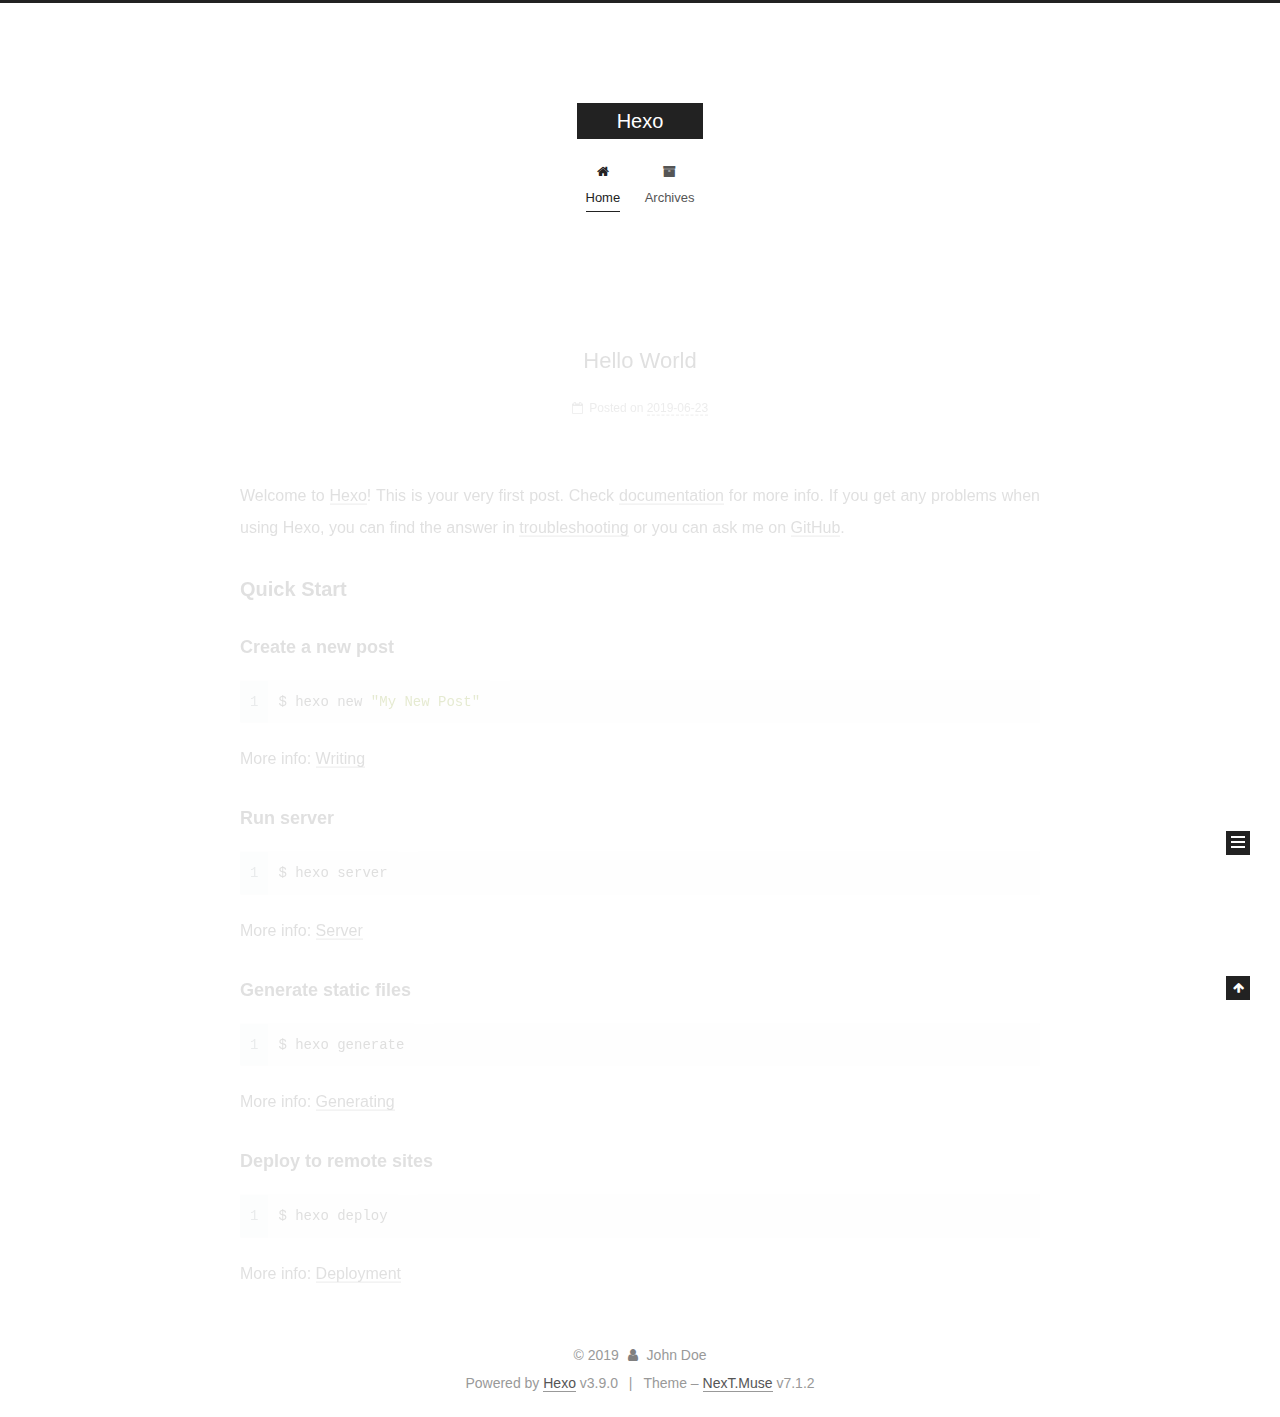
<file: index.html>
<!DOCTYPE html>












  


<html class="theme-next muse use-motion" lang>
<head><meta name="generator" content="Hexo 3.9.0">
  <meta charset="UTF-8">
<meta http-equiv="X-UA-Compatible" content="IE=edge">
<meta name="viewport" content="width=device-width, initial-scale=1, maximum-scale=2">
<meta name="theme-color" content="#222">






















<link rel="stylesheet" href="/lib/font-awesome/css/font-awesome.min.css?v=4.7.0">

<link rel="stylesheet" href="/css/main.css?v=7.1.2">


  <link rel="apple-touch-icon" sizes="180x180" href="/images/apple-touch-icon-next.png?v=7.1.2">


  <link rel="icon" type="image/png" sizes="32x32" href="/images/favicon-32x32-next.png?v=7.1.2">


  <link rel="icon" type="image/png" sizes="16x16" href="/images/favicon-16x16-next.png?v=7.1.2">


  <link rel="mask-icon" href="/images/logo.svg?v=7.1.2" color="#222">







<script id="hexo.configurations">
  var NexT = window.NexT || {};
  var CONFIG = {
    root: '/',
    scheme: 'Muse',
    version: '7.1.2',
    sidebar: {"position":"left","display":"post","offset":12,"onmobile":false,"dimmer":false},
    back2top: true,
    back2top_sidebar: false,
    fancybox: false,
    fastclick: false,
    lazyload: false,
    tabs: true,
    motion: {"enable":true,"async":false,"transition":{"post_block":"fadeIn","post_header":"slideDownIn","post_body":"slideDownIn","coll_header":"slideLeftIn","sidebar":"slideUpIn"}},
    algolia: {
      applicationID: '',
      apiKey: '',
      indexName: '',
      hits: {"per_page":10},
      labels: {"input_placeholder":"Search for Posts","hits_empty":"We didn't find any results for the search: ${query}","hits_stats":"${hits} results found in ${time} ms"}
    }
  };
</script>


  




  <meta property="og:type" content="website">
<meta property="og:title" content="Hexo">
<meta property="og:url" content="http://yoursite.com/index.html">
<meta property="og:site_name" content="Hexo">
<meta property="og:locale" content="default">
<meta name="twitter:card" content="summary">
<meta name="twitter:title" content="Hexo">





  
  
  <link rel="canonical" href="http://yoursite.com/">



<script id="page.configurations">
  CONFIG.page = {
    sidebar: "",
  };
</script>

  <title>Hexo</title>
  












  <noscript>
  <style>
  .use-motion .motion-element,
  .use-motion .brand,
  .use-motion .menu-item,
  .sidebar-inner,
  .use-motion .post-block,
  .use-motion .pagination,
  .use-motion .comments,
  .use-motion .post-header,
  .use-motion .post-body,
  .use-motion .collection-title { opacity: initial; }

  .use-motion .logo,
  .use-motion .site-title,
  .use-motion .site-subtitle {
    opacity: initial;
    top: initial;
  }

  .use-motion .logo-line-before i { left: initial; }
  .use-motion .logo-line-after i { right: initial; }
  </style>
</noscript>

</head>

<body itemscope itemtype="http://schema.org/WebPage" lang="default">

  
  
    
  

  <div class="container sidebar-position-left 
  page-home">
    <div class="headband"></div>

    <header id="header" class="header" itemscope itemtype="http://schema.org/WPHeader">
      <div class="header-inner"><div class="site-brand-wrapper">
  <div class="site-meta">
    

    <div class="custom-logo-site-title">
      <a href="/" class="brand" rel="start">
        <span class="logo-line-before"><i></i></span>
        <span class="site-title">Hexo</span>
        <span class="logo-line-after"><i></i></span>
      </a>
    </div>
    
    
  </div>

  <div class="site-nav-toggle">
    <button aria-label="Toggle navigation bar">
      <span class="btn-bar"></span>
      <span class="btn-bar"></span>
      <span class="btn-bar"></span>
    </button>
  </div>
</div>



<nav class="site-nav">
  
    <ul id="menu" class="menu">
      
        
        
        
          
          <li class="menu-item menu-item-home menu-item-active">

    
    
    
      
    

    

    <a href="/" rel="section"><i class="menu-item-icon fa fa-fw fa-home"></i> <br>Home</a>

  </li>
        
        
        
          
          <li class="menu-item menu-item-archives">

    
    
    
      
    

    

    <a href="/archives/" rel="section"><i class="menu-item-icon fa fa-fw fa-archive"></i> <br>Archives</a>

  </li>

      
      
    </ul>
  

  
    

  

  
</nav>



  



</div>
    </header>

    


    <main id="main" class="main">
      <div class="main-inner">
        <div class="content-wrap">
          
          <div id="content" class="content">
            
  <section id="posts" class="posts-expand">
    
      

  

  
  
  

  

  <article class="post post-type-normal" itemscope itemtype="http://schema.org/Article">
  
  
  
  <div class="post-block">
    <link itemprop="mainEntityOfPage" href="http://yoursite.com/2019/06/23/hello-world/">

    <span hidden itemprop="author" itemscope itemtype="http://schema.org/Person">
      <meta itemprop="name" content="John Doe">
      <meta itemprop="description" content>
      <meta itemprop="image" content="/images/avatar.gif">
    </span>

    <span hidden itemprop="publisher" itemscope itemtype="http://schema.org/Organization">
      <meta itemprop="name" content="Hexo">
    </span>

    
      <header class="post-header">

        
        
          <h1 class="post-title" itemprop="name headline">
                
                
                <a href="/2019/06/23/hello-world/" class="post-title-link" itemprop="url">Hello World</a>
              
            
          </h1>
        

        <div class="post-meta">
          <span class="post-time">

            
            
            

            
              <span class="post-meta-item-icon">
                <i class="fa fa-calendar-o"></i>
              </span>
              
                <span class="post-meta-item-text">Posted on</span>
              

              
                
              

              <time title="Created: 2019-06-23 22:08:24" itemprop="dateCreated datePublished" datetime="2019-06-23T22:08:24+08:00">2019-06-23</time>
            

            
          </span>

          

          
            
            
          

          
          

          

          

          

        </div>
      </header>
    

    
    
    
    <div class="post-body" itemprop="articleBody">

      
      

      
        
          
            <p>Welcome to <a href="https://hexo.io/" target="_blank" rel="noopener">Hexo</a>! This is your very first post. Check <a href="https://hexo.io/docs/" target="_blank" rel="noopener">documentation</a> for more info. If you get any problems when using Hexo, you can find the answer in <a href="https://hexo.io/docs/troubleshooting.html" target="_blank" rel="noopener">troubleshooting</a> or you can ask me on <a href="https://github.com/hexojs/hexo/issues" target="_blank" rel="noopener">GitHub</a>.</p>
<h2 id="Quick-Start"><a href="#Quick-Start" class="headerlink" title="Quick Start"></a>Quick Start</h2><h3 id="Create-a-new-post"><a href="#Create-a-new-post" class="headerlink" title="Create a new post"></a>Create a new post</h3><figure class="highlight bash"><table><tr><td class="gutter"><pre><span class="line">1</span><br></pre></td><td class="code"><pre><span class="line">$ hexo new <span class="string">"My New Post"</span></span><br></pre></td></tr></table></figure>

<p>More info: <a href="https://hexo.io/docs/writing.html" target="_blank" rel="noopener">Writing</a></p>
<h3 id="Run-server"><a href="#Run-server" class="headerlink" title="Run server"></a>Run server</h3><figure class="highlight bash"><table><tr><td class="gutter"><pre><span class="line">1</span><br></pre></td><td class="code"><pre><span class="line">$ hexo server</span><br></pre></td></tr></table></figure>

<p>More info: <a href="https://hexo.io/docs/server.html" target="_blank" rel="noopener">Server</a></p>
<h3 id="Generate-static-files"><a href="#Generate-static-files" class="headerlink" title="Generate static files"></a>Generate static files</h3><figure class="highlight bash"><table><tr><td class="gutter"><pre><span class="line">1</span><br></pre></td><td class="code"><pre><span class="line">$ hexo generate</span><br></pre></td></tr></table></figure>

<p>More info: <a href="https://hexo.io/docs/generating.html" target="_blank" rel="noopener">Generating</a></p>
<h3 id="Deploy-to-remote-sites"><a href="#Deploy-to-remote-sites" class="headerlink" title="Deploy to remote sites"></a>Deploy to remote sites</h3><figure class="highlight bash"><table><tr><td class="gutter"><pre><span class="line">1</span><br></pre></td><td class="code"><pre><span class="line">$ hexo deploy</span><br></pre></td></tr></table></figure>

<p>More info: <a href="https://hexo.io/docs/deployment.html" target="_blank" rel="noopener">Deployment</a></p>

          
        
      
    </div>

    

    
    
    

    

    
      
    
    

    

    <footer class="post-footer">
      

      

      

      
      
        <div class="post-eof"></div>
      
    </footer>
  </div>
  
  
  
  </article>


    
  </section>

  


          </div>
          

        </div>
        
          
  
  <div class="sidebar-toggle">
    <div class="sidebar-toggle-line-wrap">
      <span class="sidebar-toggle-line sidebar-toggle-line-first"></span>
      <span class="sidebar-toggle-line sidebar-toggle-line-middle"></span>
      <span class="sidebar-toggle-line sidebar-toggle-line-last"></span>
    </div>
  </div>

  <aside id="sidebar" class="sidebar">
    <div class="sidebar-inner">

      

      

      <div class="site-overview-wrap sidebar-panel sidebar-panel-active">
        <div class="site-overview">
          <div class="site-author motion-element" itemprop="author" itemscope itemtype="http://schema.org/Person">
            
              <p class="site-author-name" itemprop="name">John Doe</p>
              <div class="site-description motion-element" itemprop="description"></div>
          </div>

          
            <nav class="site-state motion-element">
              
                <div class="site-state-item site-state-posts">
                
                  <a href="/archives/">
                
                    <span class="site-state-item-count">1</span>
                    <span class="site-state-item-name">posts</span>
                  </a>
                </div>
              

              

              
            </nav>
          

          

          

          

          

          
          

          
            
          
          

        </div>
      </div>

      

      

    </div>
  </aside>
  


        
      </div>
    </main>

    <footer id="footer" class="footer">
      <div class="footer-inner">
        <div class="copyright">&copy; <span itemprop="copyrightYear">2019</span>
  <span class="with-love" id="animate">
    <i class="fa fa-user"></i>
  </span>
  <span class="author" itemprop="copyrightHolder">John Doe</span>

  

  
</div>


  <div class="powered-by">Powered by <a href="https://hexo.io" class="theme-link" rel="noopener" target="_blank">Hexo</a> v3.9.0</div>



  <span class="post-meta-divider">|</span>



  <div class="theme-info">Theme – <a href="https://theme-next.org" class="theme-link" rel="noopener" target="_blank">NexT.Muse</a> v7.1.2</div>




        








        
      </div>
    </footer>

    
      <div class="back-to-top">
        <i class="fa fa-arrow-up"></i>
        
      </div>
    

    

    

    
  </div>

  

<script>
  if (Object.prototype.toString.call(window.Promise) !== '[object Function]') {
    window.Promise = null;
  }
</script>


























  
  <script src="/lib/jquery/index.js?v=3.4.1"></script>

  
  <script src="/lib/velocity/velocity.min.js?v=1.2.1"></script>

  
  <script src="/lib/velocity/velocity.ui.min.js?v=1.2.1"></script>


  


  <script src="/js/utils.js?v=7.1.2"></script>

  <script src="/js/motion.js?v=7.1.2"></script>



  
  


  <script src="/js/schemes/muse.js?v=7.1.2"></script>



  

  


  <script src="/js/next-boot.js?v=7.1.2"></script>


  

  

  

  



  




  

  

  

  

  

  

  

  

  

  

  

  

  

  

</body>
</html>
</file>
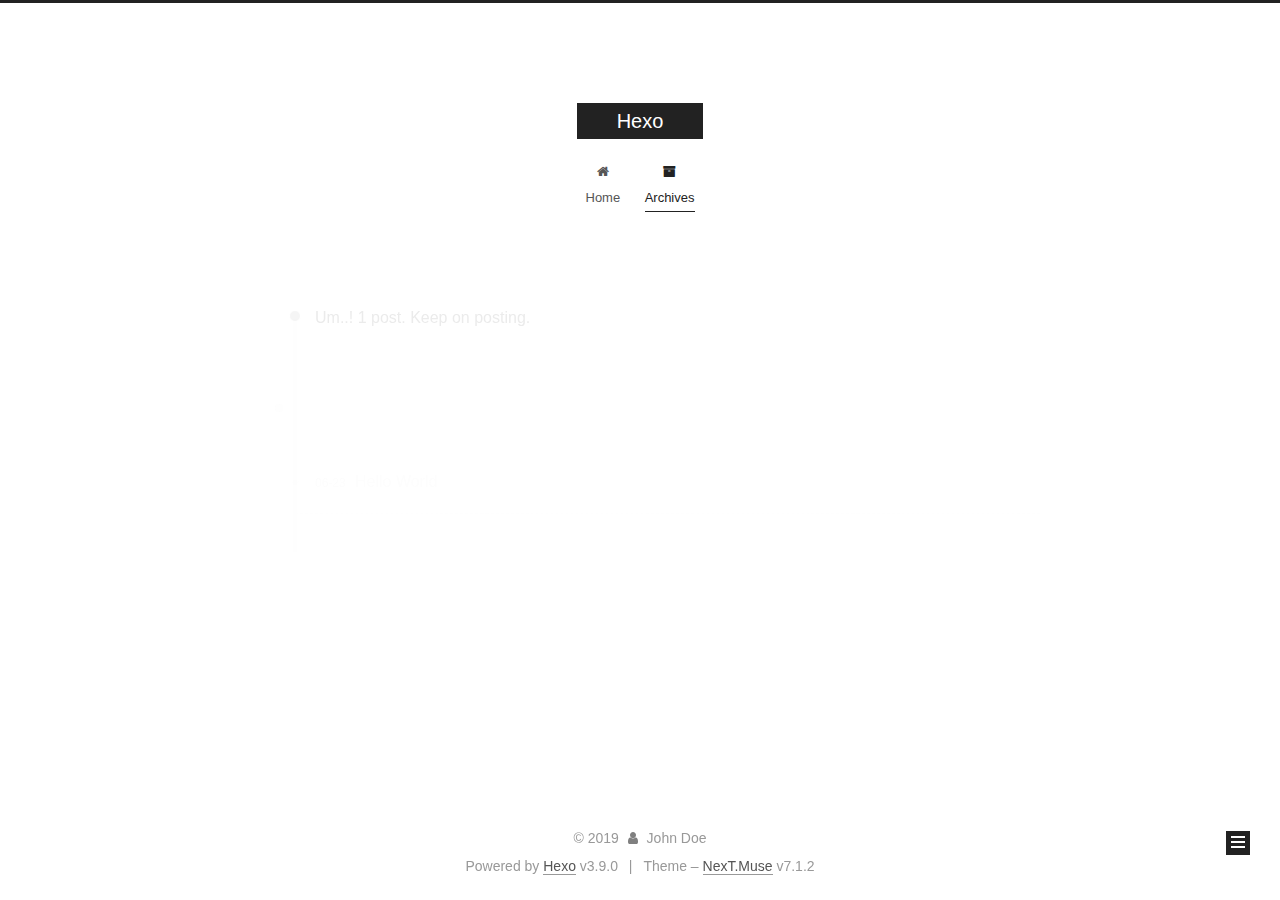
<file: archives/index.html>
<!DOCTYPE html>












  


<html class="theme-next muse use-motion" lang>
<head><meta name="generator" content="Hexo 3.9.0">
  <meta charset="UTF-8">
<meta http-equiv="X-UA-Compatible" content="IE=edge">
<meta name="viewport" content="width=device-width, initial-scale=1, maximum-scale=2">
<meta name="theme-color" content="#222">






















<link rel="stylesheet" href="/lib/font-awesome/css/font-awesome.min.css?v=4.7.0">

<link rel="stylesheet" href="/css/main.css?v=7.1.2">


  <link rel="apple-touch-icon" sizes="180x180" href="/images/apple-touch-icon-next.png?v=7.1.2">


  <link rel="icon" type="image/png" sizes="32x32" href="/images/favicon-32x32-next.png?v=7.1.2">


  <link rel="icon" type="image/png" sizes="16x16" href="/images/favicon-16x16-next.png?v=7.1.2">


  <link rel="mask-icon" href="/images/logo.svg?v=7.1.2" color="#222">







<script id="hexo.configurations">
  var NexT = window.NexT || {};
  var CONFIG = {
    root: '/',
    scheme: 'Muse',
    version: '7.1.2',
    sidebar: {"position":"left","display":"post","offset":12,"onmobile":false,"dimmer":false},
    back2top: true,
    back2top_sidebar: false,
    fancybox: false,
    fastclick: false,
    lazyload: false,
    tabs: true,
    motion: {"enable":true,"async":false,"transition":{"post_block":"fadeIn","post_header":"slideDownIn","post_body":"slideDownIn","coll_header":"slideLeftIn","sidebar":"slideUpIn"}},
    algolia: {
      applicationID: '',
      apiKey: '',
      indexName: '',
      hits: {"per_page":10},
      labels: {"input_placeholder":"Search for Posts","hits_empty":"We didn't find any results for the search: ${query}","hits_stats":"${hits} results found in ${time} ms"}
    }
  };
</script>


  




  <meta property="og:type" content="website">
<meta property="og:title" content="Hexo">
<meta property="og:url" content="http://yoursite.com/archives/index.html">
<meta property="og:site_name" content="Hexo">
<meta property="og:locale" content="default">
<meta name="twitter:card" content="summary">
<meta name="twitter:title" content="Hexo">





  
  
  <link rel="canonical" href="http://yoursite.com/archives/">



<script id="page.configurations">
  CONFIG.page = {
    sidebar: "",
  };
</script>

  <title>Archive | Hexo</title>
  












  <noscript>
  <style>
  .use-motion .motion-element,
  .use-motion .brand,
  .use-motion .menu-item,
  .sidebar-inner,
  .use-motion .post-block,
  .use-motion .pagination,
  .use-motion .comments,
  .use-motion .post-header,
  .use-motion .post-body,
  .use-motion .collection-title { opacity: initial; }

  .use-motion .logo,
  .use-motion .site-title,
  .use-motion .site-subtitle {
    opacity: initial;
    top: initial;
  }

  .use-motion .logo-line-before i { left: initial; }
  .use-motion .logo-line-after i { right: initial; }
  </style>
</noscript>

</head>

<body itemscope itemtype="http://schema.org/WebPage" lang="default">

  
  
    
  

  <div class="container sidebar-position-left page-archive">
    <div class="headband"></div>

    <header id="header" class="header" itemscope itemtype="http://schema.org/WPHeader">
      <div class="header-inner"><div class="site-brand-wrapper">
  <div class="site-meta">
    

    <div class="custom-logo-site-title">
      <a href="/" class="brand" rel="start">
        <span class="logo-line-before"><i></i></span>
        <span class="site-title">Hexo</span>
        <span class="logo-line-after"><i></i></span>
      </a>
    </div>
    
    
  </div>

  <div class="site-nav-toggle">
    <button aria-label="Toggle navigation bar">
      <span class="btn-bar"></span>
      <span class="btn-bar"></span>
      <span class="btn-bar"></span>
    </button>
  </div>
</div>



<nav class="site-nav">
  
    <ul id="menu" class="menu">
      
        
        
        
          
          <li class="menu-item menu-item-home">

    
    
    
      
    

    

    <a href="/" rel="section"><i class="menu-item-icon fa fa-fw fa-home"></i> <br>Home</a>

  </li>
        
        
        
          
          <li class="menu-item menu-item-archives menu-item-active">

    
    
    
      
    

    

    <a href="/archives/" rel="section"><i class="menu-item-icon fa fa-fw fa-archive"></i> <br>Archives</a>

  </li>

      
      
    </ul>
  

  
    

    
    
      
      
    
      
      
    
    

  


  

  
</nav>



  



</div>
    </header>

    


    <main id="main" class="main">
      <div class="main-inner">
        <div class="content-wrap">
          
          <div id="content" class="content">
            

  
  
  
  <div class="post-block archive">
    <div id="posts" class="posts-collapse">
      <span class="archive-move-on"></span>

      
      <span class="archive-page-counter">
        
        
        
          
        
        Um..! 1 post. Keep on posting.
      </span>
      

      

        
        
        

        
          
          <div class="collection-title">
            <h1 class="archive-year" id="archive-year-2019">2019</h1>
          </div>
        
        

        

  <article class="post post-type-normal" itemscope itemtype="http://schema.org/Article">
    <header class="post-header">

      <h2 class="post-title">
        
          <a class="post-title-link" href="/2019/06/23/hello-world/" itemprop="url">
            
              <span itemprop="name">Hello World</span>
            
          </a>
        
      </h2>

      <div class="post-meta">
        <time class="post-time" itemprop="dateCreated" datetime="2019-06-23T22:08:24+08:00" content="2019-06-23">
          06-23
        </time>
      </div>

    </header>
  </article>



      

    </div>
  </div>
  
  
  

  



          </div>
          

        </div>
        
          
  
  <div class="sidebar-toggle">
    <div class="sidebar-toggle-line-wrap">
      <span class="sidebar-toggle-line sidebar-toggle-line-first"></span>
      <span class="sidebar-toggle-line sidebar-toggle-line-middle"></span>
      <span class="sidebar-toggle-line sidebar-toggle-line-last"></span>
    </div>
  </div>

  <aside id="sidebar" class="sidebar">
    <div class="sidebar-inner">

      

      

      <div class="site-overview-wrap sidebar-panel sidebar-panel-active">
        <div class="site-overview">
          <div class="site-author motion-element" itemprop="author" itemscope itemtype="http://schema.org/Person">
            
              <p class="site-author-name" itemprop="name">John Doe</p>
              <div class="site-description motion-element" itemprop="description"></div>
          </div>

          
            <nav class="site-state motion-element">
              
                <div class="site-state-item site-state-posts">
                
                  <a href="/archives/">
                
                    <span class="site-state-item-count">1</span>
                    <span class="site-state-item-name">posts</span>
                  </a>
                </div>
              

              

              
            </nav>
          

          

          

          

          

          
          

          
            
          
          

        </div>
      </div>

      

      

    </div>
  </aside>
  


        
      </div>
    </main>

    <footer id="footer" class="footer">
      <div class="footer-inner">
        <div class="copyright">&copy; <span itemprop="copyrightYear">2019</span>
  <span class="with-love" id="animate">
    <i class="fa fa-user"></i>
  </span>
  <span class="author" itemprop="copyrightHolder">John Doe</span>

  

  
</div>


  <div class="powered-by">Powered by <a href="https://hexo.io" class="theme-link" rel="noopener" target="_blank">Hexo</a> v3.9.0</div>



  <span class="post-meta-divider">|</span>



  <div class="theme-info">Theme – <a href="https://theme-next.org" class="theme-link" rel="noopener" target="_blank">NexT.Muse</a> v7.1.2</div>




        








        
      </div>
    </footer>

    
      <div class="back-to-top">
        <i class="fa fa-arrow-up"></i>
        
      </div>
    

    

    

    
  </div>

  

<script>
  if (Object.prototype.toString.call(window.Promise) !== '[object Function]') {
    window.Promise = null;
  }
</script>


























  
  <script src="/lib/jquery/index.js?v=3.4.1"></script>

  
  <script src="/lib/velocity/velocity.min.js?v=1.2.1"></script>

  
  <script src="/lib/velocity/velocity.ui.min.js?v=1.2.1"></script>


  


  <script src="/js/utils.js?v=7.1.2"></script>

  <script src="/js/motion.js?v=7.1.2"></script>



  
  


  <script src="/js/schemes/muse.js?v=7.1.2"></script>



  

  


  <script src="/js/next-boot.js?v=7.1.2"></script>


  

  

  

  



  




  

  

  

  

  

  

  

  

  

  

  

  

  

  

</body>
</html>
</file>
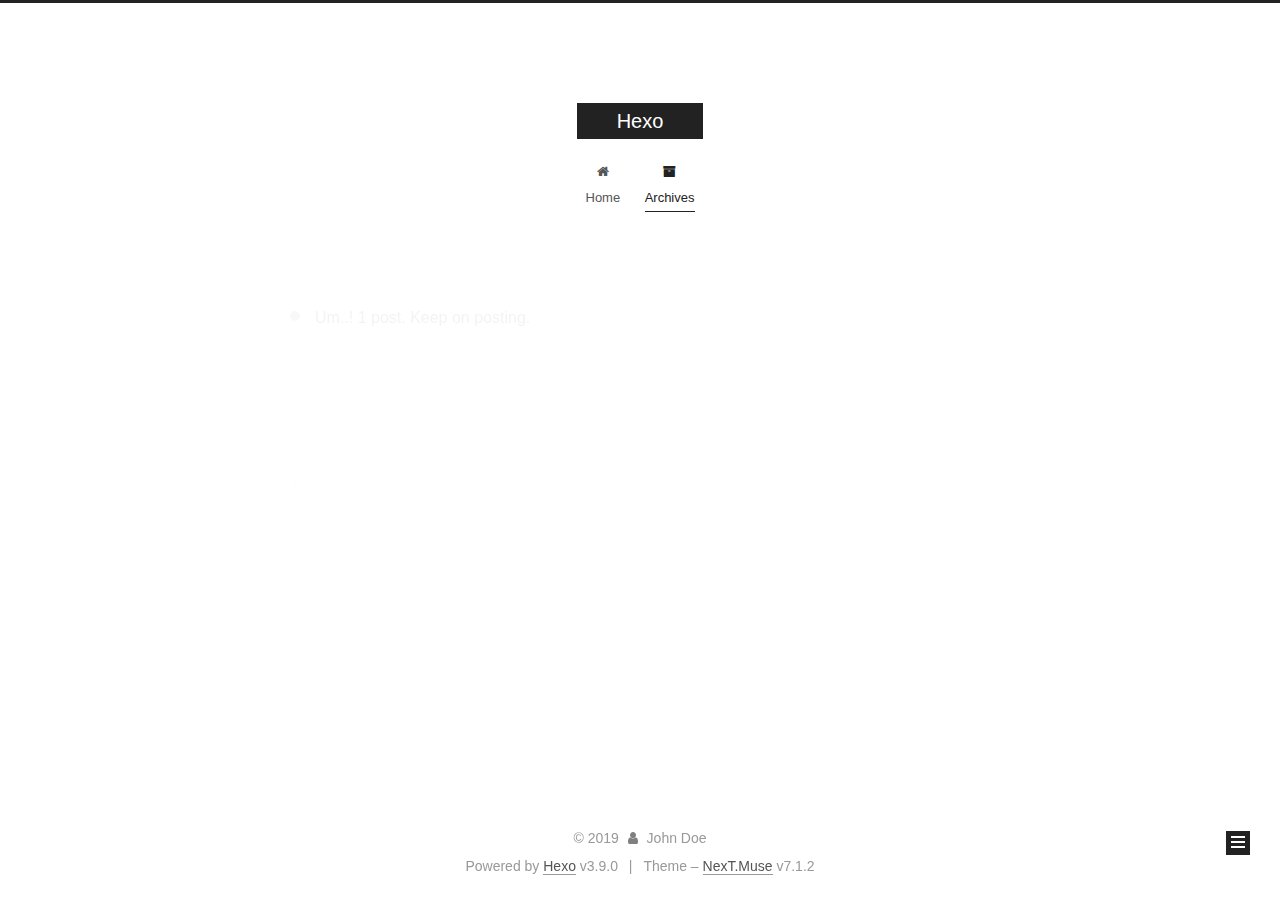
<file: archives/2019/index.html>
<!DOCTYPE html>












  


<html class="theme-next muse use-motion" lang>
<head><meta name="generator" content="Hexo 3.9.0">
  <meta charset="UTF-8">
<meta http-equiv="X-UA-Compatible" content="IE=edge">
<meta name="viewport" content="width=device-width, initial-scale=1, maximum-scale=2">
<meta name="theme-color" content="#222">






















<link rel="stylesheet" href="/lib/font-awesome/css/font-awesome.min.css?v=4.7.0">

<link rel="stylesheet" href="/css/main.css?v=7.1.2">


  <link rel="apple-touch-icon" sizes="180x180" href="/images/apple-touch-icon-next.png?v=7.1.2">


  <link rel="icon" type="image/png" sizes="32x32" href="/images/favicon-32x32-next.png?v=7.1.2">


  <link rel="icon" type="image/png" sizes="16x16" href="/images/favicon-16x16-next.png?v=7.1.2">


  <link rel="mask-icon" href="/images/logo.svg?v=7.1.2" color="#222">







<script id="hexo.configurations">
  var NexT = window.NexT || {};
  var CONFIG = {
    root: '/',
    scheme: 'Muse',
    version: '7.1.2',
    sidebar: {"position":"left","display":"post","offset":12,"onmobile":false,"dimmer":false},
    back2top: true,
    back2top_sidebar: false,
    fancybox: false,
    fastclick: false,
    lazyload: false,
    tabs: true,
    motion: {"enable":true,"async":false,"transition":{"post_block":"fadeIn","post_header":"slideDownIn","post_body":"slideDownIn","coll_header":"slideLeftIn","sidebar":"slideUpIn"}},
    algolia: {
      applicationID: '',
      apiKey: '',
      indexName: '',
      hits: {"per_page":10},
      labels: {"input_placeholder":"Search for Posts","hits_empty":"We didn't find any results for the search: ${query}","hits_stats":"${hits} results found in ${time} ms"}
    }
  };
</script>


  




  <meta property="og:type" content="website">
<meta property="og:title" content="Hexo">
<meta property="og:url" content="http://yoursite.com/archives/2019/index.html">
<meta property="og:site_name" content="Hexo">
<meta property="og:locale" content="default">
<meta name="twitter:card" content="summary">
<meta name="twitter:title" content="Hexo">





  
  
  <link rel="canonical" href="http://yoursite.com/archives/2019/">



<script id="page.configurations">
  CONFIG.page = {
    sidebar: "",
  };
</script>

  <title>Archive | Hexo</title>
  












  <noscript>
  <style>
  .use-motion .motion-element,
  .use-motion .brand,
  .use-motion .menu-item,
  .sidebar-inner,
  .use-motion .post-block,
  .use-motion .pagination,
  .use-motion .comments,
  .use-motion .post-header,
  .use-motion .post-body,
  .use-motion .collection-title { opacity: initial; }

  .use-motion .logo,
  .use-motion .site-title,
  .use-motion .site-subtitle {
    opacity: initial;
    top: initial;
  }

  .use-motion .logo-line-before i { left: initial; }
  .use-motion .logo-line-after i { right: initial; }
  </style>
</noscript>

</head>

<body itemscope itemtype="http://schema.org/WebPage" lang="default">

  
  
    
  

  <div class="container sidebar-position-left page-archive">
    <div class="headband"></div>

    <header id="header" class="header" itemscope itemtype="http://schema.org/WPHeader">
      <div class="header-inner"><div class="site-brand-wrapper">
  <div class="site-meta">
    

    <div class="custom-logo-site-title">
      <a href="/" class="brand" rel="start">
        <span class="logo-line-before"><i></i></span>
        <span class="site-title">Hexo</span>
        <span class="logo-line-after"><i></i></span>
      </a>
    </div>
    
    
  </div>

  <div class="site-nav-toggle">
    <button aria-label="Toggle navigation bar">
      <span class="btn-bar"></span>
      <span class="btn-bar"></span>
      <span class="btn-bar"></span>
    </button>
  </div>
</div>



<nav class="site-nav">
  
    <ul id="menu" class="menu">
      
        
        
        
          
          <li class="menu-item menu-item-home">

    
    
    
      
    

    

    <a href="/" rel="section"><i class="menu-item-icon fa fa-fw fa-home"></i> <br>Home</a>

  </li>
        
        
        
          
          <li class="menu-item menu-item-archives menu-item-active">

    
    
    
      
    

    

    <a href="/archives/" rel="section"><i class="menu-item-icon fa fa-fw fa-archive"></i> <br>Archives</a>

  </li>

      
      
    </ul>
  

  
    

    
    
      
      
    
      
      
    
    

  


  

  
</nav>



  



</div>
    </header>

    


    <main id="main" class="main">
      <div class="main-inner">
        <div class="content-wrap">
          
          <div id="content" class="content">
            

  
  
  
  <div class="post-block archive">
    <div id="posts" class="posts-collapse">
      <span class="archive-move-on"></span>

      
      <span class="archive-page-counter">
        
        
        
          
        
        Um..! 1 post. Keep on posting.
      </span>
      

      

        
        
        

        
          
          <div class="collection-title">
            <h1 class="archive-year" id="archive-year-2019">2019</h1>
          </div>
        
        

        

  <article class="post post-type-normal" itemscope itemtype="http://schema.org/Article">
    <header class="post-header">

      <h2 class="post-title">
        
          <a class="post-title-link" href="/2019/06/23/hello-world/" itemprop="url">
            
              <span itemprop="name">Hello World</span>
            
          </a>
        
      </h2>

      <div class="post-meta">
        <time class="post-time" itemprop="dateCreated" datetime="2019-06-23T22:08:24+08:00" content="2019-06-23">
          06-23
        </time>
      </div>

    </header>
  </article>



      

    </div>
  </div>
  
  
  

  



          </div>
          

        </div>
        
          
  
  <div class="sidebar-toggle">
    <div class="sidebar-toggle-line-wrap">
      <span class="sidebar-toggle-line sidebar-toggle-line-first"></span>
      <span class="sidebar-toggle-line sidebar-toggle-line-middle"></span>
      <span class="sidebar-toggle-line sidebar-toggle-line-last"></span>
    </div>
  </div>

  <aside id="sidebar" class="sidebar">
    <div class="sidebar-inner">

      

      

      <div class="site-overview-wrap sidebar-panel sidebar-panel-active">
        <div class="site-overview">
          <div class="site-author motion-element" itemprop="author" itemscope itemtype="http://schema.org/Person">
            
              <p class="site-author-name" itemprop="name">John Doe</p>
              <div class="site-description motion-element" itemprop="description"></div>
          </div>

          
            <nav class="site-state motion-element">
              
                <div class="site-state-item site-state-posts">
                
                  <a href="/archives/">
                
                    <span class="site-state-item-count">1</span>
                    <span class="site-state-item-name">posts</span>
                  </a>
                </div>
              

              

              
            </nav>
          

          

          

          

          

          
          

          
            
          
          

        </div>
      </div>

      

      

    </div>
  </aside>
  


        
      </div>
    </main>

    <footer id="footer" class="footer">
      <div class="footer-inner">
        <div class="copyright">&copy; <span itemprop="copyrightYear">2019</span>
  <span class="with-love" id="animate">
    <i class="fa fa-user"></i>
  </span>
  <span class="author" itemprop="copyrightHolder">John Doe</span>

  

  
</div>


  <div class="powered-by">Powered by <a href="https://hexo.io" class="theme-link" rel="noopener" target="_blank">Hexo</a> v3.9.0</div>



  <span class="post-meta-divider">|</span>



  <div class="theme-info">Theme – <a href="https://theme-next.org" class="theme-link" rel="noopener" target="_blank">NexT.Muse</a> v7.1.2</div>




        








        
      </div>
    </footer>

    
      <div class="back-to-top">
        <i class="fa fa-arrow-up"></i>
        
      </div>
    

    

    

    
  </div>

  

<script>
  if (Object.prototype.toString.call(window.Promise) !== '[object Function]') {
    window.Promise = null;
  }
</script>


























  
  <script src="/lib/jquery/index.js?v=3.4.1"></script>

  
  <script src="/lib/velocity/velocity.min.js?v=1.2.1"></script>

  
  <script src="/lib/velocity/velocity.ui.min.js?v=1.2.1"></script>


  


  <script src="/js/utils.js?v=7.1.2"></script>

  <script src="/js/motion.js?v=7.1.2"></script>



  
  


  <script src="/js/schemes/muse.js?v=7.1.2"></script>



  

  


  <script src="/js/next-boot.js?v=7.1.2"></script>


  

  

  

  



  




  

  

  

  

  

  

  

  

  

  

  

  

  

  

</body>
</html>
</file>
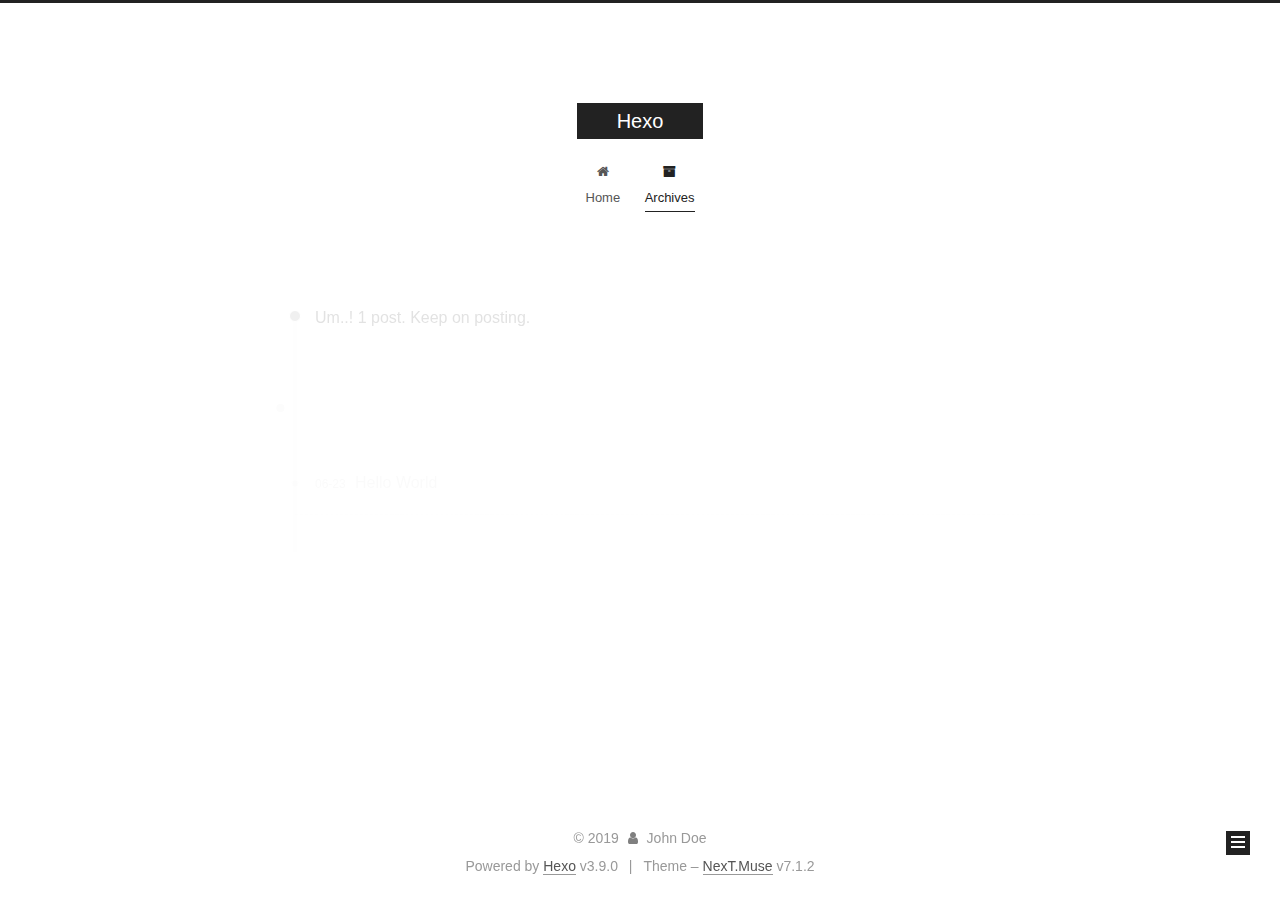
<file: archives/2019/06/index.html>
<!DOCTYPE html>












  


<html class="theme-next muse use-motion" lang>
<head><meta name="generator" content="Hexo 3.9.0">
  <meta charset="UTF-8">
<meta http-equiv="X-UA-Compatible" content="IE=edge">
<meta name="viewport" content="width=device-width, initial-scale=1, maximum-scale=2">
<meta name="theme-color" content="#222">






















<link rel="stylesheet" href="/lib/font-awesome/css/font-awesome.min.css?v=4.7.0">

<link rel="stylesheet" href="/css/main.css?v=7.1.2">


  <link rel="apple-touch-icon" sizes="180x180" href="/images/apple-touch-icon-next.png?v=7.1.2">


  <link rel="icon" type="image/png" sizes="32x32" href="/images/favicon-32x32-next.png?v=7.1.2">


  <link rel="icon" type="image/png" sizes="16x16" href="/images/favicon-16x16-next.png?v=7.1.2">


  <link rel="mask-icon" href="/images/logo.svg?v=7.1.2" color="#222">







<script id="hexo.configurations">
  var NexT = window.NexT || {};
  var CONFIG = {
    root: '/',
    scheme: 'Muse',
    version: '7.1.2',
    sidebar: {"position":"left","display":"post","offset":12,"onmobile":false,"dimmer":false},
    back2top: true,
    back2top_sidebar: false,
    fancybox: false,
    fastclick: false,
    lazyload: false,
    tabs: true,
    motion: {"enable":true,"async":false,"transition":{"post_block":"fadeIn","post_header":"slideDownIn","post_body":"slideDownIn","coll_header":"slideLeftIn","sidebar":"slideUpIn"}},
    algolia: {
      applicationID: '',
      apiKey: '',
      indexName: '',
      hits: {"per_page":10},
      labels: {"input_placeholder":"Search for Posts","hits_empty":"We didn't find any results for the search: ${query}","hits_stats":"${hits} results found in ${time} ms"}
    }
  };
</script>


  




  <meta property="og:type" content="website">
<meta property="og:title" content="Hexo">
<meta property="og:url" content="http://yoursite.com/archives/2019/06/index.html">
<meta property="og:site_name" content="Hexo">
<meta property="og:locale" content="default">
<meta name="twitter:card" content="summary">
<meta name="twitter:title" content="Hexo">





  
  
  <link rel="canonical" href="http://yoursite.com/archives/2019/06/">



<script id="page.configurations">
  CONFIG.page = {
    sidebar: "",
  };
</script>

  <title>Archive | Hexo</title>
  












  <noscript>
  <style>
  .use-motion .motion-element,
  .use-motion .brand,
  .use-motion .menu-item,
  .sidebar-inner,
  .use-motion .post-block,
  .use-motion .pagination,
  .use-motion .comments,
  .use-motion .post-header,
  .use-motion .post-body,
  .use-motion .collection-title { opacity: initial; }

  .use-motion .logo,
  .use-motion .site-title,
  .use-motion .site-subtitle {
    opacity: initial;
    top: initial;
  }

  .use-motion .logo-line-before i { left: initial; }
  .use-motion .logo-line-after i { right: initial; }
  </style>
</noscript>

</head>

<body itemscope itemtype="http://schema.org/WebPage" lang="default">

  
  
    
  

  <div class="container sidebar-position-left page-archive">
    <div class="headband"></div>

    <header id="header" class="header" itemscope itemtype="http://schema.org/WPHeader">
      <div class="header-inner"><div class="site-brand-wrapper">
  <div class="site-meta">
    

    <div class="custom-logo-site-title">
      <a href="/" class="brand" rel="start">
        <span class="logo-line-before"><i></i></span>
        <span class="site-title">Hexo</span>
        <span class="logo-line-after"><i></i></span>
      </a>
    </div>
    
    
  </div>

  <div class="site-nav-toggle">
    <button aria-label="Toggle navigation bar">
      <span class="btn-bar"></span>
      <span class="btn-bar"></span>
      <span class="btn-bar"></span>
    </button>
  </div>
</div>



<nav class="site-nav">
  
    <ul id="menu" class="menu">
      
        
        
        
          
          <li class="menu-item menu-item-home">

    
    
    
      
    

    

    <a href="/" rel="section"><i class="menu-item-icon fa fa-fw fa-home"></i> <br>Home</a>

  </li>
        
        
        
          
          <li class="menu-item menu-item-archives menu-item-active">

    
    
    
      
    

    

    <a href="/archives/" rel="section"><i class="menu-item-icon fa fa-fw fa-archive"></i> <br>Archives</a>

  </li>

      
      
    </ul>
  

  
    

    
    
      
      
    
      
      
    
    

  


  

  
</nav>



  



</div>
    </header>

    


    <main id="main" class="main">
      <div class="main-inner">
        <div class="content-wrap">
          
          <div id="content" class="content">
            

  
  
  
  <div class="post-block archive">
    <div id="posts" class="posts-collapse">
      <span class="archive-move-on"></span>

      
      <span class="archive-page-counter">
        
        
        
          
        
        Um..! 1 post. Keep on posting.
      </span>
      

      

        
        
        

        
          
          <div class="collection-title">
            <h1 class="archive-year" id="archive-year-2019">2019</h1>
          </div>
        
        

        

  <article class="post post-type-normal" itemscope itemtype="http://schema.org/Article">
    <header class="post-header">

      <h2 class="post-title">
        
          <a class="post-title-link" href="/2019/06/23/hello-world/" itemprop="url">
            
              <span itemprop="name">Hello World</span>
            
          </a>
        
      </h2>

      <div class="post-meta">
        <time class="post-time" itemprop="dateCreated" datetime="2019-06-23T22:08:24+08:00" content="2019-06-23">
          06-23
        </time>
      </div>

    </header>
  </article>



      

    </div>
  </div>
  
  
  

  



          </div>
          

        </div>
        
          
  
  <div class="sidebar-toggle">
    <div class="sidebar-toggle-line-wrap">
      <span class="sidebar-toggle-line sidebar-toggle-line-first"></span>
      <span class="sidebar-toggle-line sidebar-toggle-line-middle"></span>
      <span class="sidebar-toggle-line sidebar-toggle-line-last"></span>
    </div>
  </div>

  <aside id="sidebar" class="sidebar">
    <div class="sidebar-inner">

      

      

      <div class="site-overview-wrap sidebar-panel sidebar-panel-active">
        <div class="site-overview">
          <div class="site-author motion-element" itemprop="author" itemscope itemtype="http://schema.org/Person">
            
              <p class="site-author-name" itemprop="name">John Doe</p>
              <div class="site-description motion-element" itemprop="description"></div>
          </div>

          
            <nav class="site-state motion-element">
              
                <div class="site-state-item site-state-posts">
                
                  <a href="/archives/">
                
                    <span class="site-state-item-count">1</span>
                    <span class="site-state-item-name">posts</span>
                  </a>
                </div>
              

              

              
            </nav>
          

          

          

          

          

          
          

          
            
          
          

        </div>
      </div>

      

      

    </div>
  </aside>
  


        
      </div>
    </main>

    <footer id="footer" class="footer">
      <div class="footer-inner">
        <div class="copyright">&copy; <span itemprop="copyrightYear">2019</span>
  <span class="with-love" id="animate">
    <i class="fa fa-user"></i>
  </span>
  <span class="author" itemprop="copyrightHolder">John Doe</span>

  

  
</div>


  <div class="powered-by">Powered by <a href="https://hexo.io" class="theme-link" rel="noopener" target="_blank">Hexo</a> v3.9.0</div>



  <span class="post-meta-divider">|</span>



  <div class="theme-info">Theme – <a href="https://theme-next.org" class="theme-link" rel="noopener" target="_blank">NexT.Muse</a> v7.1.2</div>




        








        
      </div>
    </footer>

    
      <div class="back-to-top">
        <i class="fa fa-arrow-up"></i>
        
      </div>
    

    

    

    
  </div>

  

<script>
  if (Object.prototype.toString.call(window.Promise) !== '[object Function]') {
    window.Promise = null;
  }
</script>


























  
  <script src="/lib/jquery/index.js?v=3.4.1"></script>

  
  <script src="/lib/velocity/velocity.min.js?v=1.2.1"></script>

  
  <script src="/lib/velocity/velocity.ui.min.js?v=1.2.1"></script>


  


  <script src="/js/utils.js?v=7.1.2"></script>

  <script src="/js/motion.js?v=7.1.2"></script>



  
  


  <script src="/js/schemes/muse.js?v=7.1.2"></script>



  

  


  <script src="/js/next-boot.js?v=7.1.2"></script>


  

  

  

  



  




  

  

  

  

  

  

  

  

  

  

  

  

  

  

</body>
</html>
</file>
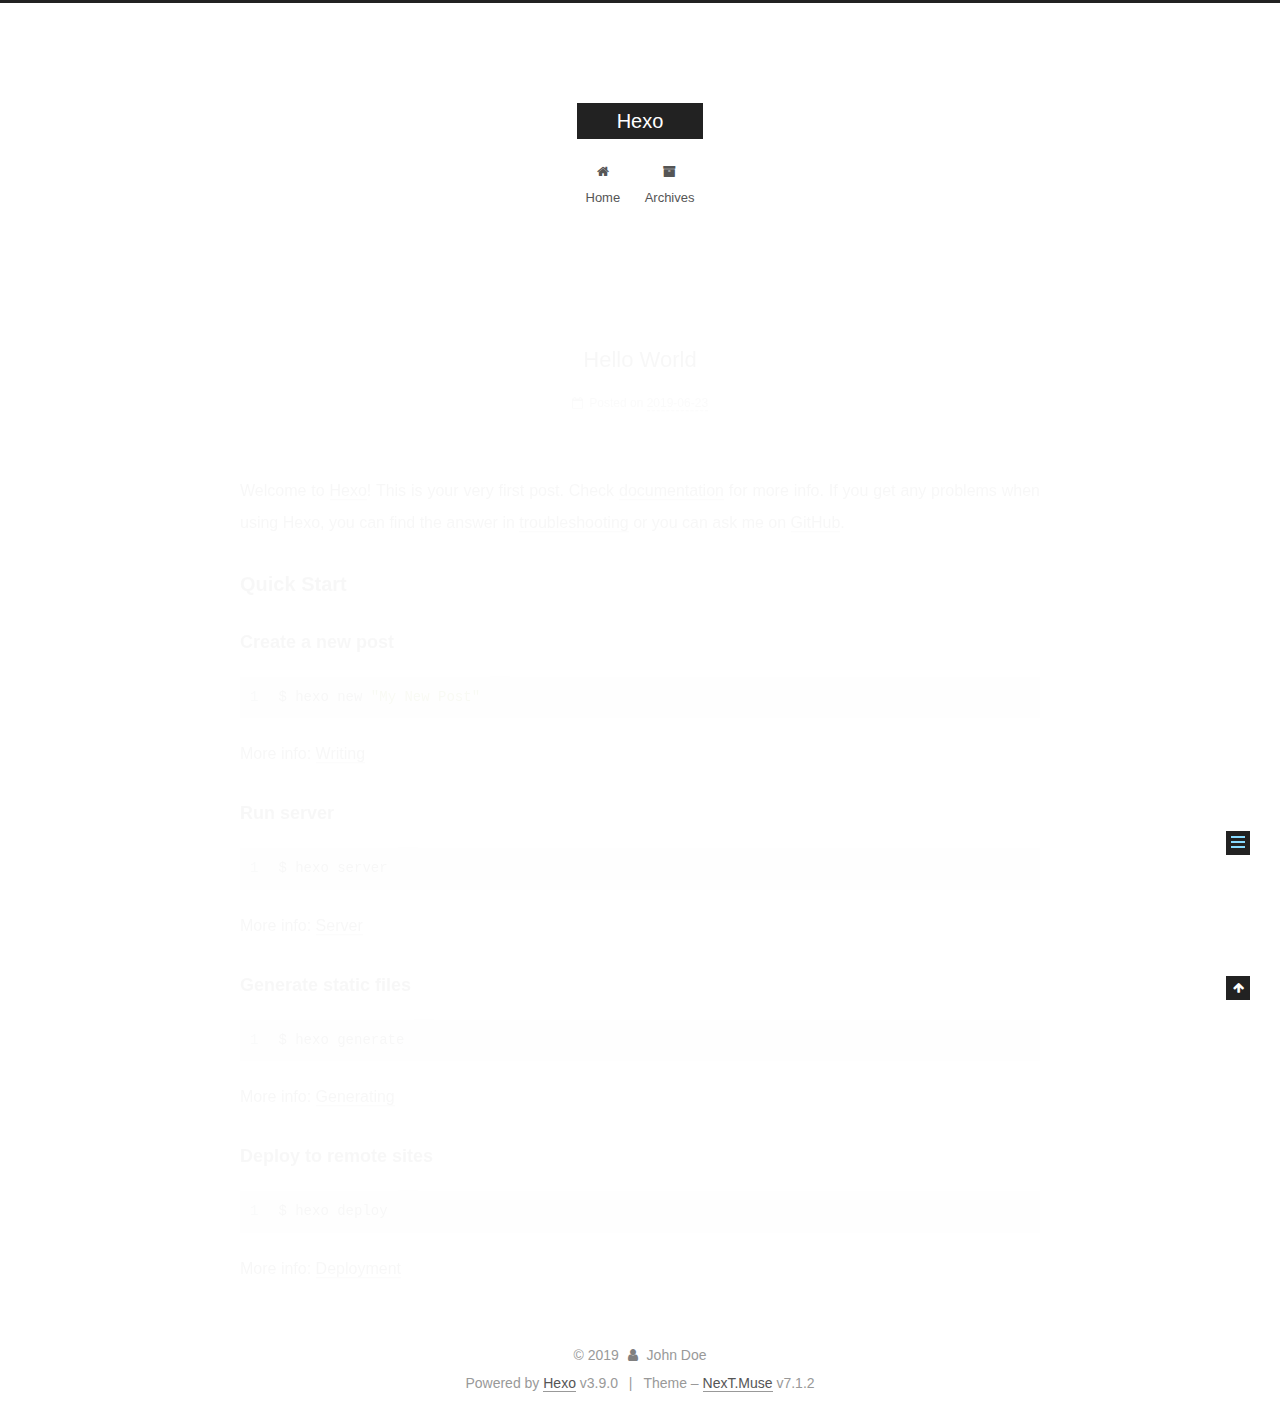
<file: 2019/06/23/hello-world/index.html>
<!DOCTYPE html>












  


<html class="theme-next muse use-motion" lang>
<head><meta name="generator" content="Hexo 3.9.0">
  <meta charset="UTF-8">
<meta http-equiv="X-UA-Compatible" content="IE=edge">
<meta name="viewport" content="width=device-width, initial-scale=1, maximum-scale=2">
<meta name="theme-color" content="#222">






















<link rel="stylesheet" href="/lib/font-awesome/css/font-awesome.min.css?v=4.7.0">

<link rel="stylesheet" href="/css/main.css?v=7.1.2">


  <link rel="apple-touch-icon" sizes="180x180" href="/images/apple-touch-icon-next.png?v=7.1.2">


  <link rel="icon" type="image/png" sizes="32x32" href="/images/favicon-32x32-next.png?v=7.1.2">


  <link rel="icon" type="image/png" sizes="16x16" href="/images/favicon-16x16-next.png?v=7.1.2">


  <link rel="mask-icon" href="/images/logo.svg?v=7.1.2" color="#222">







<script id="hexo.configurations">
  var NexT = window.NexT || {};
  var CONFIG = {
    root: '/',
    scheme: 'Muse',
    version: '7.1.2',
    sidebar: {"position":"left","display":"post","offset":12,"onmobile":false,"dimmer":false},
    back2top: true,
    back2top_sidebar: false,
    fancybox: false,
    fastclick: false,
    lazyload: false,
    tabs: true,
    motion: {"enable":true,"async":false,"transition":{"post_block":"fadeIn","post_header":"slideDownIn","post_body":"slideDownIn","coll_header":"slideLeftIn","sidebar":"slideUpIn"}},
    algolia: {
      applicationID: '',
      apiKey: '',
      indexName: '',
      hits: {"per_page":10},
      labels: {"input_placeholder":"Search for Posts","hits_empty":"We didn't find any results for the search: ${query}","hits_stats":"${hits} results found in ${time} ms"}
    }
  };
</script>


  




  <meta name="description" content="Welcome to Hexo! This is your very first post. Check documentation for more info. If you get any problems when using Hexo, you can find the answer in troubleshooting or you can ask me on GitHub. Quick">
<meta property="og:type" content="article">
<meta property="og:title" content="Hello World">
<meta property="og:url" content="http://yoursite.com/2019/06/23/hello-world/index.html">
<meta property="og:site_name" content="Hexo">
<meta property="og:description" content="Welcome to Hexo! This is your very first post. Check documentation for more info. If you get any problems when using Hexo, you can find the answer in troubleshooting or you can ask me on GitHub. Quick">
<meta property="og:locale" content="default">
<meta property="og:updated_time" content="2019-06-23T14:08:24.143Z">
<meta name="twitter:card" content="summary">
<meta name="twitter:title" content="Hello World">
<meta name="twitter:description" content="Welcome to Hexo! This is your very first post. Check documentation for more info. If you get any problems when using Hexo, you can find the answer in troubleshooting or you can ask me on GitHub. Quick">





  
  
  <link rel="canonical" href="http://yoursite.com/2019/06/23/hello-world/">



<script id="page.configurations">
  CONFIG.page = {
    sidebar: "",
  };
</script>

  <title>Hello World | Hexo</title>
  












  <noscript>
  <style>
  .use-motion .motion-element,
  .use-motion .brand,
  .use-motion .menu-item,
  .sidebar-inner,
  .use-motion .post-block,
  .use-motion .pagination,
  .use-motion .comments,
  .use-motion .post-header,
  .use-motion .post-body,
  .use-motion .collection-title { opacity: initial; }

  .use-motion .logo,
  .use-motion .site-title,
  .use-motion .site-subtitle {
    opacity: initial;
    top: initial;
  }

  .use-motion .logo-line-before i { left: initial; }
  .use-motion .logo-line-after i { right: initial; }
  </style>
</noscript>

</head>

<body itemscope itemtype="http://schema.org/WebPage" lang="default">

  
  
    
  

  <div class="container sidebar-position-left page-post-detail">
    <div class="headband"></div>

    <header id="header" class="header" itemscope itemtype="http://schema.org/WPHeader">
      <div class="header-inner"><div class="site-brand-wrapper">
  <div class="site-meta">
    

    <div class="custom-logo-site-title">
      <a href="/" class="brand" rel="start">
        <span class="logo-line-before"><i></i></span>
        <span class="site-title">Hexo</span>
        <span class="logo-line-after"><i></i></span>
      </a>
    </div>
    
    
  </div>

  <div class="site-nav-toggle">
    <button aria-label="Toggle navigation bar">
      <span class="btn-bar"></span>
      <span class="btn-bar"></span>
      <span class="btn-bar"></span>
    </button>
  </div>
</div>



<nav class="site-nav">
  
    <ul id="menu" class="menu">
      
        
        
        
          
          <li class="menu-item menu-item-home">

    
    
    
      
    

    

    <a href="/" rel="section"><i class="menu-item-icon fa fa-fw fa-home"></i> <br>Home</a>

  </li>
        
        
        
          
          <li class="menu-item menu-item-archives">

    
    
    
      
    

    

    <a href="/archives/" rel="section"><i class="menu-item-icon fa fa-fw fa-archive"></i> <br>Archives</a>

  </li>

      
      
    </ul>
  

  
    

  

  
</nav>



  



</div>
    </header>

    


    <main id="main" class="main">
      <div class="main-inner">
        <div class="content-wrap">
          
          <div id="content" class="content">
            

  <div id="posts" class="posts-expand">
    

  

  
  
  

  

  <article class="post post-type-normal" itemscope itemtype="http://schema.org/Article">
  
  
  
  <div class="post-block">
    <link itemprop="mainEntityOfPage" href="http://yoursite.com/2019/06/23/hello-world/">

    <span hidden itemprop="author" itemscope itemtype="http://schema.org/Person">
      <meta itemprop="name" content="John Doe">
      <meta itemprop="description" content>
      <meta itemprop="image" content="/images/avatar.gif">
    </span>

    <span hidden itemprop="publisher" itemscope itemtype="http://schema.org/Organization">
      <meta itemprop="name" content="Hexo">
    </span>

    
      <header class="post-header">

        
        
          <h1 class="post-title" itemprop="name headline">Hello World

              
            
          </h1>
        

        <div class="post-meta">
          <span class="post-time">

            
            
            

            
              <span class="post-meta-item-icon">
                <i class="fa fa-calendar-o"></i>
              </span>
              
                <span class="post-meta-item-text">Posted on</span>
              

              
                
              

              <time title="Created: 2019-06-23 22:08:24" itemprop="dateCreated datePublished" datetime="2019-06-23T22:08:24+08:00">2019-06-23</time>
            

            
          </span>

          

          
            
            
          

          
          

          

          

          

        </div>
      </header>
    

    
    
    
    <div class="post-body" itemprop="articleBody">

      
      

      
        <p>Welcome to <a href="https://hexo.io/" target="_blank" rel="noopener">Hexo</a>! This is your very first post. Check <a href="https://hexo.io/docs/" target="_blank" rel="noopener">documentation</a> for more info. If you get any problems when using Hexo, you can find the answer in <a href="https://hexo.io/docs/troubleshooting.html" target="_blank" rel="noopener">troubleshooting</a> or you can ask me on <a href="https://github.com/hexojs/hexo/issues" target="_blank" rel="noopener">GitHub</a>.</p>
<h2 id="Quick-Start"><a href="#Quick-Start" class="headerlink" title="Quick Start"></a>Quick Start</h2><h3 id="Create-a-new-post"><a href="#Create-a-new-post" class="headerlink" title="Create a new post"></a>Create a new post</h3><figure class="highlight bash"><table><tr><td class="gutter"><pre><span class="line">1</span><br></pre></td><td class="code"><pre><span class="line">$ hexo new <span class="string">"My New Post"</span></span><br></pre></td></tr></table></figure>

<p>More info: <a href="https://hexo.io/docs/writing.html" target="_blank" rel="noopener">Writing</a></p>
<h3 id="Run-server"><a href="#Run-server" class="headerlink" title="Run server"></a>Run server</h3><figure class="highlight bash"><table><tr><td class="gutter"><pre><span class="line">1</span><br></pre></td><td class="code"><pre><span class="line">$ hexo server</span><br></pre></td></tr></table></figure>

<p>More info: <a href="https://hexo.io/docs/server.html" target="_blank" rel="noopener">Server</a></p>
<h3 id="Generate-static-files"><a href="#Generate-static-files" class="headerlink" title="Generate static files"></a>Generate static files</h3><figure class="highlight bash"><table><tr><td class="gutter"><pre><span class="line">1</span><br></pre></td><td class="code"><pre><span class="line">$ hexo generate</span><br></pre></td></tr></table></figure>

<p>More info: <a href="https://hexo.io/docs/generating.html" target="_blank" rel="noopener">Generating</a></p>
<h3 id="Deploy-to-remote-sites"><a href="#Deploy-to-remote-sites" class="headerlink" title="Deploy to remote sites"></a>Deploy to remote sites</h3><figure class="highlight bash"><table><tr><td class="gutter"><pre><span class="line">1</span><br></pre></td><td class="code"><pre><span class="line">$ hexo deploy</span><br></pre></td></tr></table></figure>

<p>More info: <a href="https://hexo.io/docs/deployment.html" target="_blank" rel="noopener">Deployment</a></p>

      
    </div>

    

    
    
    

    

    
      
    
    

    

    <footer class="post-footer">
      

      
      
      

      

      
      
    </footer>
  </div>
  
  
  
  </article>


  </div>


          </div>
          

  



        </div>
        
          
  
  <div class="sidebar-toggle">
    <div class="sidebar-toggle-line-wrap">
      <span class="sidebar-toggle-line sidebar-toggle-line-first"></span>
      <span class="sidebar-toggle-line sidebar-toggle-line-middle"></span>
      <span class="sidebar-toggle-line sidebar-toggle-line-last"></span>
    </div>
  </div>

  <aside id="sidebar" class="sidebar">
    <div class="sidebar-inner">

      

      
        <ul class="sidebar-nav motion-element">
          <li class="sidebar-nav-toc sidebar-nav-active" data-target="post-toc-wrap">
            Table of Contents
          </li>
          <li class="sidebar-nav-overview" data-target="site-overview-wrap">
            Overview
          </li>
        </ul>
      

      <div class="site-overview-wrap sidebar-panel">
        <div class="site-overview">
          <div class="site-author motion-element" itemprop="author" itemscope itemtype="http://schema.org/Person">
            
              <p class="site-author-name" itemprop="name">John Doe</p>
              <div class="site-description motion-element" itemprop="description"></div>
          </div>

          
            <nav class="site-state motion-element">
              
                <div class="site-state-item site-state-posts">
                
                  <a href="/archives/">
                
                    <span class="site-state-item-count">1</span>
                    <span class="site-state-item-name">posts</span>
                  </a>
                </div>
              

              

              
            </nav>
          

          

          

          

          

          
          

          
            
          
          

        </div>
      </div>

      
      <!--noindex-->
        <div class="post-toc-wrap motion-element sidebar-panel sidebar-panel-active">
          <div class="post-toc">

            
            
            
            

            
              <div class="post-toc-content"><ol class="nav"><li class="nav-item nav-level-2"><a class="nav-link" href="#Quick-Start"><span class="nav-number">1.</span> <span class="nav-text">Quick Start</span></a><ol class="nav-child"><li class="nav-item nav-level-3"><a class="nav-link" href="#Create-a-new-post"><span class="nav-number">1.1.</span> <span class="nav-text">Create a new post</span></a></li><li class="nav-item nav-level-3"><a class="nav-link" href="#Run-server"><span class="nav-number">1.2.</span> <span class="nav-text">Run server</span></a></li><li class="nav-item nav-level-3"><a class="nav-link" href="#Generate-static-files"><span class="nav-number">1.3.</span> <span class="nav-text">Generate static files</span></a></li><li class="nav-item nav-level-3"><a class="nav-link" href="#Deploy-to-remote-sites"><span class="nav-number">1.4.</span> <span class="nav-text">Deploy to remote sites</span></a></li></ol></li></ol></div>
            

          </div>
        </div>
      <!--/noindex-->
      

      

    </div>
  </aside>
  


        
      </div>
    </main>

    <footer id="footer" class="footer">
      <div class="footer-inner">
        <div class="copyright">&copy; <span itemprop="copyrightYear">2019</span>
  <span class="with-love" id="animate">
    <i class="fa fa-user"></i>
  </span>
  <span class="author" itemprop="copyrightHolder">John Doe</span>

  

  
</div>


  <div class="powered-by">Powered by <a href="https://hexo.io" class="theme-link" rel="noopener" target="_blank">Hexo</a> v3.9.0</div>



  <span class="post-meta-divider">|</span>



  <div class="theme-info">Theme – <a href="https://theme-next.org" class="theme-link" rel="noopener" target="_blank">NexT.Muse</a> v7.1.2</div>




        








        
      </div>
    </footer>

    
      <div class="back-to-top">
        <i class="fa fa-arrow-up"></i>
        
      </div>
    

    

    

    
  </div>

  

<script>
  if (Object.prototype.toString.call(window.Promise) !== '[object Function]') {
    window.Promise = null;
  }
</script>


























  
  <script src="/lib/jquery/index.js?v=3.4.1"></script>

  
  <script src="/lib/velocity/velocity.min.js?v=1.2.1"></script>

  
  <script src="/lib/velocity/velocity.ui.min.js?v=1.2.1"></script>


  


  <script src="/js/utils.js?v=7.1.2"></script>

  <script src="/js/motion.js?v=7.1.2"></script>



  
  


  <script src="/js/schemes/muse.js?v=7.1.2"></script>



  
  <script src="/js/scrollspy.js?v=7.1.2"></script>
<script src="/js/post-details.js?v=7.1.2"></script>



  


  <script src="/js/next-boot.js?v=7.1.2"></script>


  

  

  

  


  


  




  

  

  

  

  

  

  

  

  

  

  

  

  

  

</body>
</html>
</file>
<file: css/main.css>
/* normalize.css v8.0.1 | MIT License | github.com/necolas/normalize.css */
html {
  line-height: 1.15; /* 1 */
  -webkit-text-size-adjust: 100%; /* 2 */
}
body {
  margin: 0;
}
main {
  display: block;
}
h1 {
  font-size: 2em;
  margin: 0.67em 0;
}
hr {
  box-sizing: content-box; /* 1 */
  height: 0; /* 1 */
  overflow: visible; /* 2 */
}
pre {
  font-family: monospace, monospace; /* 1 */
  font-size: 1em; /* 2 */
}
a {
  background-color: transparent;
}
abbr[title] {
  border-bottom: none; /* 1 */
  text-decoration: underline; /* 2 */
  text-decoration: underline dotted; /* 2 */
}
b,
strong {
  font-weight: bolder;
}
code,
kbd,
samp {
  font-family: monospace, monospace; /* 1 */
  font-size: 1em; /* 2 */
}
small {
  font-size: 80%;
}
sub,
sup {
  font-size: 75%;
  line-height: 0;
  position: relative;
  vertical-align: baseline;
}
sub {
  bottom: -0.25em;
}
sup {
  top: -0.5em;
}
img {
  border-style: none;
}
button,
input,
optgroup,
select,
textarea {
  font-family: inherit; /* 1 */
  font-size: 100%; /* 1 */
  line-height: 1.15; /* 1 */
  margin: 0; /* 2 */
}
button,
input {
/* 1 */
  overflow: visible;
}
button,
select {
/* 1 */
  text-transform: none;
}
button,
[type="button"],
[type="reset"],
[type="submit"] {
  -webkit-appearance: button;
}
button::-moz-focus-inner,
[type="button"]::-moz-focus-inner,
[type="reset"]::-moz-focus-inner,
[type="submit"]::-moz-focus-inner {
  border-style: none;
  padding: 0;
}
button:-moz-focusring,
[type="button"]:-moz-focusring,
[type="reset"]:-moz-focusring,
[type="submit"]:-moz-focusring {
  outline: 1px dotted ButtonText;
}
fieldset {
  padding: 0.35em 0.75em 0.625em;
}
legend {
  box-sizing: border-box; /* 1 */
  color: inherit; /* 2 */
  display: table; /* 1 */
  max-width: 100%; /* 1 */
  padding: 0; /* 3 */
  white-space: normal; /* 1 */
}
progress {
  vertical-align: baseline;
}
textarea {
  overflow: auto;
}
[type="checkbox"],
[type="radio"] {
  box-sizing: border-box; /* 1 */
  padding: 0; /* 2 */
}
[type="number"]::-webkit-inner-spin-button,
[type="number"]::-webkit-outer-spin-button {
  height: auto;
}
[type="search"] {
  -webkit-appearance: textfield; /* 1 */
  outline-offset: -2px; /* 2 */
}
[type="search"]::-webkit-search-decoration {
  -webkit-appearance: none;
}
::-webkit-file-upload-button {
  -webkit-appearance: button; /* 1 */
  font: inherit; /* 2 */
}
details {
  display: block;
}
summary {
  display: list-item;
}
template {
  display: none;
}
[hidden] {
  display: none;
}
::selection {
  background: #262a30;
  color: #fff;
}
body {
  position: relative;
  font-family: 'Lato', "PingFang SC", "Microsoft YaHei", sans-serif;
  font-size: 14px;
  line-height: 2;
  color: #555;
  background: #fff;
}
@media (max-width: 991px) {
  body {
    padding-right: 0 !important;
  }
}
@media (min-width: 1200px) {
  body {
    font-size: 16px;
  }
}
h1,
h2,
h3,
h4,
h5,
h6 {
  margin: 20px 0 15px;
  padding: 0;
  font-weight: bold;
  line-height: 1.5;
  font-family: 'Lato', "PingFang SC", "Microsoft YaHei", sans-serif;
}
h1 {
  font-size: 22px;
}
h1 code {
  font-size: 1em;
}
@media (max-width: 767px) {
  h1 {
    font-size: 18px;
  }
  h1 code {
    font-size: 1em;
  }
}
h2 {
  font-size: 20px;
}
h2 code {
  font-size: 1em;
}
@media (max-width: 767px) {
  h2 {
    font-size: 16px;
  }
  h2 code {
    font-size: 1em;
  }
}
h3 {
  font-size: 18px;
}
h3 code {
  font-size: 1em;
}
@media (max-width: 767px) {
  h3 {
    font-size: 14px;
  }
  h3 code {
    font-size: 1em;
  }
}
h4 {
  font-size: 16px;
}
h4 code {
  font-size: 1em;
}
@media (max-width: 767px) {
  h4 {
    font-size: 12px;
  }
  h4 code {
    font-size: 1em;
  }
}
h5 {
  font-size: 14px;
}
h5 code {
  font-size: 1em;
}
@media (max-width: 767px) {
  h5 {
    font-size: 10px;
  }
  h5 code {
    font-size: 1em;
  }
}
h6 {
  font-size: 12px;
}
h6 code {
  font-size: 1em;
}
@media (max-width: 767px) {
  h6 {
    font-size: 8px;
  }
  h6 code {
    font-size: 1em;
  }
}
p {
  margin: 0 0 20px 0;
}
a,
span.exturl {
  overflow-wrap: break-word;
  word-wrap: break-word;
  background-color: transparent;
  color: #555;
  text-decoration: none;
  outline: none;
  border-bottom: 1px solid #999;
  cursor: pointer;
}
a:hover,
span.exturl:hover {
  color: #222;
  border-bottom-color: #222;
}
video {
  max-width: 100%;
  display: block;
  margin-left: auto;
  margin-right: auto;
}
img {
  display: block;
  margin: auto;
  max-width: 100%;
  height: auto;
}
hr {
  margin: 40px 0;
  height: 3px;
  border: none;
  background-color: #ddd;
  background-image: repeating-linear-gradient(-45deg, #fff, #fff 4px, transparent 4px, transparent 8px);
}
blockquote {
  margin: 0;
  padding: 0 15px;
  color: #666;
  border-left: 4px solid #ddd;
}
blockquote cite::before {
  content: "-";
  padding: 0 5px;
}
dt {
  font-weight: 700;
}
dd {
  margin: 0;
  padding: 0;
}
kbd {
  border: 1px solid #ccc;
  border-radius: 0.2em;
  box-shadow: 0.1em 0.1em 0.2em rgba(0,0,0,0.1);
  background-color: #f9f9f9;
  font-family: inherit;
  background-image: linear-gradient(top, #eee, #fff, #eee);
  padding: 0.1em 0.3em;
  white-space: nowrap;
}
.text-left {
  text-align: left;
}
.text-center {
  text-align: center;
}
.text-right {
  text-align: right;
}
.text-justify {
  text-align: justify;
}
.text-nowrap {
  white-space: nowrap;
}
.text-lowercase {
  text-transform: lowercase;
}
.text-uppercase {
  text-transform: uppercase;
}
.text-capitalize {
  text-transform: capitalize;
}
.center-block {
  display: block;
  margin-left: auto;
  margin-right: auto;
}
.clearfix:before,
.clearfix:after {
  content: " ";
  display: table;
}
.clearfix:after {
  clear: both;
}
.pullquote {
  width: 45%;
}
.pullquote.left {
  float: left;
  margin-left: 5px;
  margin-right: 10px;
}
.pullquote.right {
  float: right;
  margin-left: 10px;
  margin-right: 5px;
}
.affix {
  position: fixed;
}
.translation {
  margin-top: -20px;
  font-size: 14px;
  color: #999;
}
.scrollbar-measure {
  width: 100px;
  height: 100px;
  overflow: scroll;
  position: absolute;
  top: -9999px;
}
.use-motion .motion-element {
  opacity: 0;
}
.table-container {
  margin: 20px 0;
  overflow: auto;
  -webkit-overflow-scrolling: touch;
}
.highlight .table-container {
  margin: 0px;
}
table {
  width: 100%;
  border-collapse: collapse;
  border-spacing: 0;
  font-size: 14px;
}
table > tbody > tr:nth-of-type(odd) {
  background-color: #f9f9f9;
}
table > tbody > tr:hover {
  background-color: #f5f5f5;
}
caption,
th,
td {
  padding: 8px;
  text-align: left;
  vertical-align: middle;
  font-weight: normal;
}
th,
td {
  border: 1px solid #ddd;
  border-bottom: 3px solid #ddd;
}
th {
  padding-bottom: 10px;
  font-weight: 700;
}
td {
  border-bottom-width: 1px;
}
html,
body {
  height: 100%;
}
.container {
  position: relative;
}
.header-inner {
  margin: 0 auto;
  padding: 100px 0 70px;
  width: 700px;
}
@media (min-width: 1200px) {
  .container .header-inner {
    width: 800px;
  }
}
@media (min-width: 1600px) {
  .container .header-inner {
    width: 900px;
  }
}
.main-inner {
  margin: 0 auto;
  width: 700px;
}
@media (min-width: 1200px) {
  .container .main-inner {
    width: 800px;
  }
}
@media (min-width: 1600px) {
  .container .main-inner {
    width: 900px;
  }
}
.footer {
  padding: 20px 0;
}
.footer-inner {
  box-sizing: border-box;
  margin: 0px auto;
  width: 700px;
}
@media (min-width: 1200px) {
  .container .footer-inner {
    width: 800px;
  }
}
@media (min-width: 1600px) {
  .container .footer-inner {
    width: 900px;
  }
}
pre,
.highlight {
  overflow: auto;
  margin: 20px 0;
  padding: 0;
  font-size: 14px;
  color: #4d4d4c;
  background: #f7f7f7;
  line-height: 1.6;
}
pre,
code {
  font-family: consolas, Menlo, "PingFang SC", "Microsoft YaHei", monospace;
}
code {
  overflow-wrap: break-word;
  word-wrap: break-word;
  padding: 2px 4px;
  color: #555;
  background: #eee;
  border-radius: 3px;
  font-size: 14px;
}
pre {
  padding: 10px;
}
pre code {
  padding: 0;
  color: #4d4d4c;
  background: none;
  text-shadow: none;
}
.highlight {
  border-radius: 1px;
}
.highlight pre {
  border: none;
  margin: 0;
  padding: 10px 0;
}
.highlight table {
  margin: 0;
  width: auto;
  border: none;
}
.highlight td {
  border: none;
  padding: 0;
}
.highlight figcaption {
  font-size: 1em;
  color: #4d4d4c;
  line-height: 1em;
  margin-bottom: 1em;
  margin: 0em;
  padding: 0.5em;
  background: #eee;
  border-bottom: 1px solid #e9e9e9;
}
.highlight figcaption:before,
.highlight figcaption:after {
  content: " ";
  display: table;
}
.highlight figcaption:after {
  clear: both;
}
.highlight figcaption a {
  float: right;
  color: #4d4d4c;
}
.highlight figcaption a:hover {
  border-bottom-color: #4d4d4c;
}
.highlight .gutter pre {
  padding-left: 10px;
  padding-right: 10px;
  color: #869194;
  text-align: right;
  background-color: #eff2f3;
}
.highlight .code pre {
  width: 100%;
  padding-left: 10px;
  padding-right: 10px;
  background-color: #f7f7f7;
}
.highlight .line {
  height: 20px;
}
.gutter {
  -webkit-user-select: none;
  -moz-user-select: none;
  -ms-user-select: none;
  user-select: none;
}
.gist table {
  width: auto;
}
.gist table td {
  border: none;
}
pre .deletion {
  background: #fdd;
}
pre .addition {
  background: #dfd;
}
pre .meta {
  color: #8959a8;
}
pre .comment {
  color: #8e908c;
}
pre .variable,
pre .attribute,
pre .tag,
pre .name,
pre .regexp,
pre .ruby .constant,
pre .xml .tag .title,
pre .xml .pi,
pre .xml .doctype,
pre .html .doctype,
pre .css .id,
pre .css .class,
pre .css .pseudo {
  color: #c82829;
}
pre .number,
pre .preprocessor,
pre .built_in,
pre .builtin-name,
pre .literal,
pre .params,
pre .constant,
pre .command {
  color: #f5871f;
}
pre .ruby .class .title,
pre .css .rules .attribute,
pre .string,
pre .symbol,
pre .value,
pre .inheritance,
pre .header,
pre .ruby .symbol,
pre .xml .cdata,
pre .special,
pre .formula {
  color: #718c00;
}
pre .title,
pre .css .hexcolor {
  color: #3e999f;
}
pre .function,
pre .python .decorator,
pre .python .title,
pre .ruby .function .title,
pre .ruby .title .keyword,
pre .perl .sub,
pre .javascript .title,
pre .coffeescript .title {
  color: #4271ae;
}
pre .keyword,
pre .javascript .function {
  color: #8959a8;
}
.posts-expand .post-body img.full-image {
  border: none;
}
.blockquote-center,
.page-home .post-type-quote blockquote,
.page-post-detail .post-type-quote blockquote {
  position: relative;
  margin: 40px 0;
  padding: 0;
  border-left: none;
  text-align: center;
}
.blockquote-center::before,
.page-home .post-type-quote blockquote::before,
.page-post-detail .post-type-quote blockquote::before,
.blockquote-center::after,
.page-home .post-type-quote blockquote::after,
.page-post-detail .post-type-quote blockquote::after {
  position: absolute;
  content: ' ';
  display: block;
  width: 100%;
  height: 24px;
  opacity: 0.2;
  background-repeat: no-repeat;
  background-position: 0 -6px;
  background-size: 22px 22px;
}
.blockquote-center::before,
.page-home .post-type-quote blockquote::before,
.page-post-detail .post-type-quote blockquote::before {
  top: -20px;
  background-image: url("../images/quote-l.svg");
  border-top: 1px solid #ccc;
}
.blockquote-center::after,
.page-home .post-type-quote blockquote::after,
.page-post-detail .post-type-quote blockquote::after {
  bottom: -20px;
  background-image: url("../images/quote-r.svg");
  border-bottom: 1px solid #ccc;
  background-position: 100% 8px;
}
.blockquote-center p,
.page-home .post-type-quote blockquote p,
.page-post-detail .post-type-quote blockquote p,
.blockquote-center div,
.page-home .post-type-quote blockquote div,
.page-post-detail .post-type-quote blockquote div {
  text-align: center;
}
.post .post-body .group-picture img {
  box-sizing: border-box;
  padding: 0 3px;
  border: none;
}
.post .group-picture-row {
  overflow: hidden;
  margin-top: 6px;
}
.post .group-picture-row:first-child {
  margin-top: 0;
}
.post .group-picture-column {
  float: left;
}
.page-post-detail .post-body .group-picture-column {
  float: none;
  margin-top: 10px;
  width: auto !important;
}
.page-post-detail .post-body .group-picture-column img {
  margin: 0 auto;
}
.page-archive .group-picture-container {
  overflow: hidden;
}
.page-archive .group-picture-row {
  float: left;
}
.page-archive .group-picture-row:first-child {
  margin-top: 6px;
}
.page-archive .group-picture-column {
  max-width: 150px;
  max-height: 150px;
}
.post-body .label {
  display: inline;
  padding: 0 2px;
}
.post-body .label.default {
  background-color: #f0f0f0;
}
.post-body .label.primary {
  background-color: #efe6f7;
}
.post-body .label.info {
  background-color: #e5f2f8;
}
.post-body .label.success {
  background-color: #e7f4e9;
}
.post-body .label.warning {
  background-color: #fcf6e1;
}
.post-body .label.danger {
  background-color: #fae8eb;
}
.post-body .note {
  position: relative;
  padding: 15px;
  margin-bottom: 20px;
  border: 1px solid #eee;
  border-left-width: 5px;
  border-radius: 3px;
}
.post-body .note h2,
.post-body .note h3,
.post-body .note h4,
.post-body .note h5,
.post-body .note h6 {
  margin-top: 0;
  margin-bottom: 0;
  border-bottom: initial;
  padding-top: 0 !important;
}
.post-body .note p:first-child,
.post-body .note ul:first-child,
.post-body .note ol:first-child,
.post-body .note table:first-child,
.post-body .note pre:first-child,
.post-body .note blockquote:first-child {
  margin-top: 0;
}
.post-body .note p:last-child,
.post-body .note ul:last-child,
.post-body .note ol:last-child,
.post-body .note table:last-child,
.post-body .note pre:last-child,
.post-body .note blockquote:last-child {
  margin-bottom: 0;
}
.post-body .note.default {
  border-left-color: #777;
}
.post-body .note.default h2,
.post-body .note.default h3,
.post-body .note.default h4,
.post-body .note.default h5,
.post-body .note.default h6 {
  color: #777;
}
.post-body .note.primary {
  border-left-color: #6f42c1;
}
.post-body .note.primary h2,
.post-body .note.primary h3,
.post-body .note.primary h4,
.post-body .note.primary h5,
.post-body .note.primary h6 {
  color: #6f42c1;
}
.post-body .note.info {
  border-left-color: #428bca;
}
.post-body .note.info h2,
.post-body .note.info h3,
.post-body .note.info h4,
.post-body .note.info h5,
.post-body .note.info h6 {
  color: #428bca;
}
.post-body .note.success {
  border-left-color: #5cb85c;
}
.post-body .note.success h2,
.post-body .note.success h3,
.post-body .note.success h4,
.post-body .note.success h5,
.post-body .note.success h6 {
  color: #5cb85c;
}
.post-body .note.warning {
  border-left-color: #f0ad4e;
}
.post-body .note.warning h2,
.post-body .note.warning h3,
.post-body .note.warning h4,
.post-body .note.warning h5,
.post-body .note.warning h6 {
  color: #f0ad4e;
}
.post-body .note.danger {
  border-left-color: #d9534f;
}
.post-body .note.danger h2,
.post-body .note.danger h3,
.post-body .note.danger h4,
.post-body .note.danger h5,
.post-body .note.danger h6 {
  color: #d9534f;
}
.post-body .tabs {
  position: relative;
  display: block;
  margin-bottom: 20px;
  padding-top: 10px;
}
.post-body .tabs ul.nav-tabs {
  margin: 0;
  padding: 0;
  display: flex;
  flex-wrap: wrap;
  margin-bottom: -1px;
}
@media (max-width: 413px) {
  .post-body .tabs ul.nav-tabs {
    display: block;
    margin-bottom: 5px;
  }
}
.post-body .tabs ul.nav-tabs li.tab {
  flex-grow: 1;
  list-style-type: none;
  border-top: 3px solid transparent;
  border-right: 1px solid transparent;
  border-bottom: 1px solid #ddd;
  border-left: 1px solid transparent;
}
@media (max-width: 413px) {
  .post-body .tabs ul.nav-tabs li.tab {
    border-top: 1px solid transparent;
    border-right: 1px solid transparent;
    border-bottom: 1px solid transparent;
    border-left: 3px solid transparent;
  }
}
.post-body .tabs ul.nav-tabs li.tab a {
  text-align: center;
  outline: 0;
  border-bottom: initial;
  display: block;
  line-height: 1.8em;
  padding: 0.25em 0.75em;
  transition-duration: 0.2s;
  transition-timing-function: ease-out;
  transition-delay: 0s;
}
.post-body .tabs ul.nav-tabs li.tab a i {
  width: 1.285714285714286em;
}
.post-body .tabs ul.nav-tabs li.tab.active {
  border-top: 3px solid #fc6423;
  border-right: 1px solid #ddd;
  border-bottom: 1px solid transparent;
  border-left: 1px solid #ddd;
}
@media (max-width: 413px) {
  .post-body .tabs ul.nav-tabs li.tab.active {
    border-top: 1px solid #ddd;
    border-right: 1px solid #ddd;
    border-bottom: 1px solid #ddd;
    border-left: 3px solid #fc6423;
  }
}
.post-body .tabs ul.nav-tabs li.tab.active a {
  cursor: default;
  color: #555;
}
.post-body .tabs .tab-content .tab-pane {
  border: 1px solid #ddd;
  padding: 20px 20px 0 20px;
}
.post-body .tabs .tab-content .tab-pane:not(.active) {
  display: none;
}
.post-body .tabs .tab-content .tab-pane.active {
  display: block;
}
.btn {
  display: inline-block;
  padding: 0 20px;
  font-size: 14px;
  color: #fff;
  background: #222;
  border: 2px solid #222;
  text-decoration: none;
  border-radius: 0;
  transition-property: background-color;
  transition-duration: 0.2s;
  transition-timing-function: ease-in-out;
  transition-delay: 0s;
  line-height: 2;
}
.btn:hover {
  border-color: #222;
  color: #222;
  background: #fff;
}
.btn +.btn {
  margin: 0 0 8px 8px;
}
.btn .fa-fw {
  width: 1.285714285714286em;
  text-align: left;
}
.btn-bar {
  display: block;
  width: 22px;
  height: 2px;
  background: #555;
  border-radius: 1px;
}
.btn-bar+.btn-bar {
  margin-top: 4px;
}
.pagination {
  margin: 120px 0 40px;
  text-align: center;
  border-top: 1px solid #eee;
}
.page-number-basic,
.pagination .prev,
.pagination .next,
.pagination .page-number,
.pagination .space {
  display: inline-block;
  position: relative;
  top: -1px;
  margin: 0 10px;
  padding: 0 11px;
}
@media (max-width: 767px) {
  .page-number-basic,
  .pagination .prev,
  .pagination .next,
  .pagination .page-number,
  .pagination .space {
    margin: 0 5px;
  }
}
.pagination .prev,
.pagination .next,
.pagination .page-number {
  border-bottom: 0;
  border-top: 1px solid #eee;
  transition-property: border-color;
  transition-duration: 0.2s;
  transition-timing-function: ease-in-out;
  transition-delay: 0s;
}
.pagination .prev:hover,
.pagination .next:hover,
.pagination .page-number:hover {
  border-top-color: #222;
}
.pagination .space {
  padding: 0;
  margin: 0;
}
.pagination .prev {
  margin-left: 0;
}
.pagination .next {
  margin-right: 0;
}
.pagination .page-number.current {
  color: #fff;
  background: #ccc;
  border-top-color: #ccc;
}
@media (max-width: 767px) {
  .pagination {
    border-top: none;
  }
  .pagination .prev,
  .pagination .next,
  .pagination .page-number {
    margin-bottom: 10px;
    border-top: 0;
    border-bottom: 1px solid #eee;
    padding: 0 10px;
  }
  .pagination .prev:hover,
  .pagination .next:hover,
  .pagination .page-number:hover {
    border-bottom-color: #222;
  }
}
.comments {
  margin: 60px 20px 0;
}
.back-to-top {
  box-sizing: border-box;
  position: fixed;
  bottom: -100px;
  right: 30px;
  z-index: 1050;
  padding: 0 6px;
  width: 24px;
  background: #222;
  font-size: 12px;
  opacity: 1;
  color: #fff;
  cursor: pointer;
  text-align: center;
  transition-property: bottom;
  transition-duration: 0.2s;
  transition-timing-function: ease-in-out;
  transition-delay: 0s;
}
.back-to-top.back-to-top-on {
  bottom: 19px;
}
@media (max-width: 991px) {
  .back-to-top {
    opacity: 0.8;
    right: 20px;
  }
}
.header {
  background: transparent;
}
.header-inner {
  position: relative;
}
.headband {
  height: 3px;
  background: #222;
}
.site-meta {
  margin: 0;
  text-align: center;
}
@media (max-width: 767px) {
  .site-meta {
    text-align: center;
  }
}
.brand {
  position: relative;
  display: inline-block;
  padding: 0 40px;
  color: #fff;
  background: #222;
  border-bottom: none;
}
.brand:hover {
  color: #fff;
}
.logo {
  display: inline-block;
  margin-right: 5px;
  line-height: 36px;
  vertical-align: top;
}
.site-title {
  display: inline-block;
  vertical-align: top;
  line-height: 36px;
  font-size: 20px;
  font-weight: normal;
  font-family: 'Lato', "PingFang SC", "Microsoft YaHei", sans-serif;
}
.site-subtitle {
  margin-top: 10px;
  font-size: 13px;
  color: #999;
}
.use-motion .brand {
  opacity: 0;
}
.use-motion .logo,
.use-motion .site-title,
.use-motion .site-subtitle,
.use-motion .custom-logo-image {
  opacity: 0;
  position: relative;
  top: -10px;
}
.site-nav-toggle {
  display: none;
  position: absolute;
  top: 10px;
  left: 10px;
}
@media (max-width: 767px) {
  .site-nav-toggle {
    display: block;
  }
}
.site-nav-toggle button {
  margin-top: 2px;
  padding: 9px 10px;
  background: transparent;
  border: none;
}
@media (max-width: 767px) {
  .site-nav {
    display: none;
    margin: 0 -10px;
    padding: 0 10px;
    clear: both;
    border-top: 1px solid #ddd;
  }
}
@media (min-width: 768px) and (max-width: 991px) {
  .site-nav {
    display: block !important;
  }
}
@media (min-width: 992px) {
  .site-nav {
    display: block !important;
  }
}
.menu {
  margin-top: 20px;
  padding-left: 0;
  text-align: center;
}
.menu .menu-item {
  display: inline-block;
  margin: 0 10px;
  list-style: none;
}
@media (max-width: 767px) {
  .menu .menu-item {
    margin-top: 10px;
  }
}
.menu .menu-item a,
.menu .menu-item span.exturl {
  display: block;
  font-size: 13px;
  line-height: inherit;
  border-bottom: 1px solid transparent;
  transition-property: border-color;
  transition-duration: 0.2s;
  transition-timing-function: ease-in-out;
  transition-delay: 0s;
}
.menu .menu-item a:hover,
.menu .menu-item span.exturl:hover {
  border-bottom-color: #222;
}
.menu .menu-item .fa {
  margin-right: 5px;
}
.use-motion .menu-item {
  opacity: 0;
}
.post-body {
  overflow-wrap: break-word;
  word-wrap: break-word;
  font-family: 'Lato', "PingFang SC", "Microsoft YaHei", sans-serif;
}
.post-body span.exturl .fa {
  font-size: 14px;
  margin-left: 4px;
}
.post-body .fancybox img {
  display: block !important;
  margin: 0 auto;
  cursor: pointer;
  cursor: zoom-in;
}
.post-body .image-caption,
.post-body .figure .caption {
  margin: -20px auto 15px;
  text-align: center;
  font-size: 14px;
  color: #999;
  font-weight: bold;
  line-height: 1;
}
.post-sticky-flag {
  display: inline-block;
  font-size: 16px;
  transform: rotate(30deg);
}
.use-motion .post-block,
.use-motion .pagination,
.use-motion .comments {
  opacity: 0;
}
.use-motion .post-header {
  opacity: 0;
}
.use-motion .post-body {
  opacity: 0;
}
.use-motion .collection-title {
  opacity: 0;
}
.posts-expand {
  padding-top: 40px;
}
@media (max-width: 767px) {
  .posts-expand {
    margin: 0 20px;
  }
  .post-body pre .gutter pre {
    padding-right: 10px;
  }
  .post-body .highlight {
    margin-left: 0px;
    margin-right: 0px;
    padding: 0;
  }
  .post-body .highlight .gutter pre {
    padding-right: 10px;
  }
}
@media (min-width: 992px) {
  .posts-expand .post-body {
    text-align: justify;
  }
}
@media (max-width: 991px) {
  .posts-expand .post-body {
    text-align: justify;
  }
}
.posts-expand .post-body h2,
.posts-expand .post-body h3,
.posts-expand .post-body h4,
.posts-expand .post-body h5,
.posts-expand .post-body h6 {
  padding-top: 10px;
}
.posts-expand .post-body h2 .header-anchor,
.posts-expand .post-body h3 .header-anchor,
.posts-expand .post-body h4 .header-anchor,
.posts-expand .post-body h5 .header-anchor,
.posts-expand .post-body h6 .header-anchor {
  float: right;
  margin-left: 10px;
  color: #ccc;
  border-bottom-style: none;
  visibility: hidden;
}
.posts-expand .post-body h2 .header-anchor:hover,
.posts-expand .post-body h3 .header-anchor:hover,
.posts-expand .post-body h4 .header-anchor:hover,
.posts-expand .post-body h5 .header-anchor:hover,
.posts-expand .post-body h6 .header-anchor:hover {
  color: inherit;
}
.posts-expand .post-body h2:hover .header-anchor,
.posts-expand .post-body h3:hover .header-anchor,
.posts-expand .post-body h4:hover .header-anchor,
.posts-expand .post-body h5:hover .header-anchor,
.posts-expand .post-body h6:hover .header-anchor {
  visibility: visible;
}
.posts-expand .post-body img {
  box-sizing: border-box;
  margin: 0 auto 25px;
  padding: 3px;
  border: 1px solid #ddd;
}
@media (max-width: 767px) {
  .posts-collapse {
    margin: 0 20px;
  }
  .posts-collapse .post-title,
  .posts-collapse .post-meta {
    display: block;
    width: auto;
    text-align: left;
  }
}
.posts-collapse {
  position: relative;
  z-index: 1010;
  margin-left: 55px;
}
.posts-collapse::after {
  content: " ";
  position: absolute;
  top: 20px;
  left: 0;
  margin-left: -2px;
  width: 4px;
  height: 100%;
  background: #f5f5f5;
  z-index: -1;
}
@media (max-width: 767px) {
  .posts-collapse {
    margin: 0 20px;
  }
}
.posts-collapse .collection-title {
  position: relative;
  margin: 60px 0;
}
.posts-collapse .collection-title h1,
.posts-collapse .collection-title h2 {
  margin-left: 20px;
}
.posts-collapse .collection-title small {
  color: #bbb;
  margin-left: 5px;
}
.posts-collapse .collection-title::before {
  content: " ";
  position: absolute;
  left: 0;
  top: 50%;
  margin-left: -4px;
  margin-top: -4px;
  width: 8px;
  height: 8px;
  background: #bbb;
  border-radius: 50%;
}
.posts-collapse .post {
  margin: 30px 0;
}
.posts-collapse .post-header {
  position: relative;
  transition-duration: 0.2s;
  transition-timing-function: ease-in-out;
  transition-delay: 0s;
  transition-property: border;
  border-bottom: 1px dashed #ccc;
}
.posts-collapse .post-header::before {
  content: " ";
  position: absolute;
  left: 0;
  top: 12px;
  width: 6px;
  height: 6px;
  margin-left: -4px;
  background: #bbb;
  border-radius: 50%;
  border: 1px solid #fff;
  transition-duration: 0.2s;
  transition-timing-function: ease-in-out;
  transition-delay: 0s;
  transition-property: background;
}
.posts-collapse .post-header:hover {
  border-bottom-color: #666;
}
.posts-collapse .post-header:hover::before {
  background: #222;
}
.posts-collapse .post-meta {
  position: absolute;
  font-size: 12px;
  left: 20px;
  top: 5px;
}
.posts-collapse .post-comments-count {
  display: none;
}
.posts-collapse .post-title {
  margin-left: 60px;
  font-size: 16px;
  font-weight: normal;
  line-height: inherit;
}
.posts-collapse .post-title::after {
  margin-left: 3px;
  opacity: 0.6;
}
.posts-collapse .post-title a,
.posts-collapse .post-title span.exturl {
  color: #666;
  border-bottom: none;
}
.page-home .post-type-quote .post-header,
.page-post-detail .post-type-quote .post-header,
.page-home .post-type-quote .post-tags,
.page-post-detail .post-type-quote .post-tags {
  display: none;
}
.posts-expand .post-title {
  overflow-wrap: break-word;
  word-wrap: break-word;
  text-align: center;
  font-weight: 400;
}
.posts-expand .post-title-link {
  display: inline-block;
  position: relative;
  color: #555;
  border-bottom: none;
  line-height: 1.2;
  vertical-align: top;
}
.posts-expand .post-title-link::before {
  content: "";
  position: absolute;
  width: 100%;
  height: 2px;
  bottom: 0;
  left: 0;
  background-color: #000;
  visibility: hidden;
  transform: scaleX(0);
  transition-duration: 0.2s;
  transition-timing-function: ease-in-out;
  transition-delay: 0s;
}
.posts-expand .post-title-link:hover::before {
  visibility: visible;
  transform: scaleX(1);
}
.posts-expand .post-title-link .fa {
  font-size: 20px;
  margin-left: 5px;
}
.posts-expand .post-meta {
  margin: 3px 0 60px 0;
  color: #999;
  font-family: 'Lato', "PingFang SC", "Microsoft YaHei", sans-serif;
  font-size: 12px;
  text-align: center;
}
.posts-expand .post-meta .post-category-list {
  display: inline-block;
  margin: 0;
  padding: 3px;
}
.posts-expand .post-meta .post-category-list-link {
  color: #999;
}
.posts-expand .post-meta .post-description {
  font-size: 14px;
  margin-top: 2px;
}
.posts-expand .post-meta time {
  border-bottom: 1px dashed #999;
  cursor: help;
}
.post-meta-divider {
  margin: 0 0.5em;
}
.post-meta-item-icon {
  margin-right: 3px;
}
@media (min-width: 768px) and (max-width: 991px) {
  .post-meta-item-icon {
    display: inline-block;
  }
}
@media (max-width: 767px) {
  .post-meta-item-icon {
    display: inline-block;
  }
}
@media (min-width: 768px) and (max-width: 991px) {
  .post-meta-item-text {
    display: none;
  }
}
@media (max-width: 767px) {
  .post-meta-item-text {
    display: none;
  }
}
.post-button {
  margin-top: 40px;
}
.posts-expand .post-tags {
  margin-top: 40px;
  text-align: center;
}
.posts-expand .post-tags a {
  display: inline-block;
  margin-right: 10px;
  font-size: 13px;
}
.post-nav {
  display: table;
  margin-top: 15px;
  width: 100%;
  border-top: 1px solid #eee;
}
.post-nav-divider {
  display: table-cell;
  width: 10%;
}
.post-nav-item {
  display: table-cell;
  padding: 10px 0 0 0;
  width: 45%;
  vertical-align: top;
}
.post-nav-item a {
  position: relative;
  display: block;
  line-height: 25px;
  font-size: 14px;
  color: #555;
  border-bottom: none;
}
.post-nav-item a:hover {
  color: #222;
  border-bottom: none;
}
.post-nav-item a:active {
  top: 2px;
}
.post-nav-item .fa {
  font-size: 12px;
  margin-right: 5px;
}
.post-nav-next a {
  padding-left: 5px;
}
.post-nav-prev {
  text-align: right;
}
.post-nav-prev a {
  padding-right: 5px;
}
.post-nav-prev .fa {
  margin-left: 5px;
}
.posts-expand .post-eof {
  margin: 80px auto 60px;
  width: 8%;
  height: 1px;
  background: #ccc;
  text-align: center;
}
.post:last-child .post-eof {
  display: none;
}
.post-gallery {
  display: table;
  table-layout: fixed;
  width: 100%;
  border-collapse: separate;
}
.post-gallery-row {
  display: table-row;
}
.post-gallery .post-gallery-img {
  display: table-cell;
  text-align: center;
  vertical-align: middle;
  border: none;
}
.post-gallery .post-gallery-img img {
  max-width: 100%;
  max-height: 100%;
  border: none;
}
.fancybox-close,
.fancybox-close:hover {
  border: none;
}
.rtl.post-body p,
.rtl.post-body a,
.rtl.post-body h1,
.rtl.post-body h2,
.rtl.post-body h3,
.rtl.post-body h4,
.rtl.post-body h5,
.rtl.post-body h6,
.rtl.post-body li,
.rtl.post-body ul,
.rtl.post-body ol {
  direction: rtl;
  font-family: UKIJ Ekran;
}
.rtl.post-title {
  font-family: UKIJ Ekran;
}
.sidebar {
  position: fixed;
  right: 0;
  top: 0;
  bottom: 0;
  width: 0;
  z-index: 1040;
  box-shadow: inset 0 2px 6px #000;
  background: #222;
}
.sidebar a,
.sidebar span.exturl {
  color: #999;
  border-bottom-color: #555;
}
.sidebar a:hover,
.sidebar span.exturl:hover {
  color: #eee;
  border-bottom-color: #eee;
}
@media (max-width: 991px) {
  .sidebar {
    display: none;
  }
}
.sidebar-inner {
  position: relative;
  padding: 20px 10px;
  color: #999;
  text-align: center;
}
.site-overview-wrap {
  overflow: hidden;
}
.site-overview {
  overflow-y: auto;
  overflow-x: hidden;
}
.cc-license {
  margin-top: 10px;
  text-align: center;
}
.cc-license .cc-opacity {
  opacity: 0.7;
  border-bottom: none;
}
.cc-license .cc-opacity:hover {
  opacity: 0.9;
}
.cc-license img {
  display: inline-block;
}
.sidebar-toggle {
  position: fixed;
  right: 30px;
  bottom: 45px;
  width: 14px;
  height: 14px;
  padding: 5px;
  background: #222;
  line-height: 0;
  z-index: 1050;
  cursor: pointer;
}
@media (max-width: 991px) {
  .sidebar-toggle {
    opacity: 0.8;
    right: 20px;
    display: none;
  }
}
.sidebar-toggle-line {
  position: relative;
  display: inline-block;
  vertical-align: top;
  height: 2px;
  width: 100%;
  background: #fff;
  margin-top: 3px;
}
.sidebar-toggle-line:first-child {
  margin-top: 0;
}
.site-author-image {
  display: block;
  margin: 0 auto;
  padding: 2px;
  max-width: 96px;
  height: auto;
  border: 2px solid #333;
  opacity: 1;
}
.site-author-name {
  margin: 5px 0 0;
  text-align: center;
  color: #f5f5f5;
  font-weight: normal;
}
.site-description {
  margin-top: 5px;
  text-align: center;
  font-size: 14px;
  color: #999;
}
.links-of-author {
  margin-top: 20px;
}
.links-of-author a,
.links-of-author span.exturl {
  display: inline-block;
  vertical-align: middle;
  margin-right: 10px;
  margin-bottom: 10px;
  border-bottom-color: #555;
  font-size: 13px;
}
.links-of-author a:before,
.links-of-author span.exturl:before {
  display: inline-block;
  vertical-align: middle;
  margin-right: 3px;
  content: " ";
  width: 4px;
  height: 4px;
  border-radius: 50%;
  background: #ff86d0;
}
.feed-link,
.chat {
  margin-top: 10px;
}
.feed-link a,
.chat a {
  display: inline-block;
  padding: 0 15px;
  color: #fc6423;
  border: 1px solid #fc6423 !important;
  border-radius: 4px;
}
.feed-link a i,
.chat a i {
  color: #fc6423;
  font-size: 14px;
}
.feed-link a:hover,
.chat a:hover {
  color: #fff;
  background: #fc6423;
}
.feed-link a:hover i,
.chat a:hover i {
  color: #fff;
}
.links-of-blogroll {
  margin-top: 10px;
  font-size: 13px;
}
.links-of-blogroll-title {
  margin-top: 0;
  font-size: 14px;
  font-weight: 600;
}
.links-of-blogroll-list {
  margin: 0;
  padding: 0;
  list-style: none;
}
.links-of-blogroll-item {
  padding: 2px 10px;
}
.links-of-blogroll-item a,
.links-of-blogroll-item span.exturl {
  max-width: 280px;
  box-sizing: border-box;
  display: inline-block;
  overflow: hidden;
  white-space: nowrap;
  text-overflow: ellipsis;
}
.sidebar-nav {
  margin: 0 0 20px;
  padding-left: 0;
}
.sidebar-nav li {
  display: inline-block;
  cursor: pointer;
  border-bottom: 1px solid transparent;
  font-size: 14px;
  color: #555;
}
.sidebar-nav li:hover {
  color: #f5f5f5;
}
.page-post-detail .sidebar-nav-toc {
  padding: 0 5px;
}
.page-post-detail .sidebar-nav-overview {
  margin-left: 10px;
}
.sidebar-nav .sidebar-nav-active {
  color: #87daff;
  border-bottom-color: #87daff;
}
.sidebar-nav .sidebar-nav-active:hover {
  color: #87daff;
}
.sidebar-panel {
  display: none;
}
.sidebar-panel-active {
  display: block;
}
.site-state {
  display: flex;
  justify-content: center;
  overflow: hidden;
  line-height: 1.4;
  white-space: nowrap;
  text-align: center;
  margin-top: 10px;
}
.site-state-item {
  padding: 0 15px;
  border-left: 1px solid #333;
}
.site-state-item:first-child {
  border-left: none;
}
.site-state-item a {
  border-bottom: none;
}
.site-state-item-count {
  display: block;
  text-align: center;
  color: inherit;
  font-weight: 600;
  font-size: 18px;
}
.site-state-item-name {
  font-size: 13px;
  color: inherit;
}
.post-toc-empty {
  font-size: 14px;
  color: #666;
}
.post-toc-wrap {
  overflow: hidden;
}
.post-toc {
  overflow: auto;
}
.post-toc ol {
  margin: 0;
  padding: 0 2px 5px 10px;
  text-align: left;
  list-style: none;
  font-size: 14px;
}
.post-toc ol > ol {
  padding-left: 0;
}
.post-toc ol a {
  transition-duration: 0.2s;
  transition-timing-function: ease-in-out;
  transition-delay: 0s;
  transition-property: all;
  color: #999;
  border-bottom-color: #555;
}
.post-toc ol a:hover {
  color: #ccc;
  border-bottom-color: #ccc;
}
.post-toc .nav-item {
  overflow: hidden;
  text-overflow: ellipsis;
  white-space: nowrap;
  line-height: 1.8;
}
.post-toc .nav .nav-child {
  display: none;
}
.post-toc .nav .active > .nav-child {
  display: block;
}
.post-toc .nav .active-current > .nav-child {
  display: block;
}
.post-toc .nav .active-current > .nav-child > .nav-item {
  display: block;
}
.post-toc .nav .active > a {
  color: #87daff;
  border-bottom-color: #87daff;
}
.post-toc .nav .active-current > a {
  color: #87daff;
}
.post-toc .nav .active-current > a:hover {
  color: #87daff;
}
.footer {
  font-size: 14px;
  color: #999;
}
.footer img {
  border: none;
}
.footer-inner {
  text-align: center;
}
.with-love {
  display: inline-block;
  margin: 0 5px;
  color: #808080;
}
.powered-by,
.theme-info {
  display: inline-block;
}
@-moz-keyframes iconAnimate {
  0%, 100% {
    transform: scale(1);
  }
  10%, 30% {
    transform: scale(0.9);
  }
  20%, 40%, 60%, 80% {
    transform: scale(1.1);
  }
  50%, 70% {
    transform: scale(1.1);
  }
}
@-webkit-keyframes iconAnimate {
  0%, 100% {
    transform: scale(1);
  }
  10%, 30% {
    transform: scale(0.9);
  }
  20%, 40%, 60%, 80% {
    transform: scale(1.1);
  }
  50%, 70% {
    transform: scale(1.1);
  }
}
@-o-keyframes iconAnimate {
  0%, 100% {
    transform: scale(1);
  }
  10%, 30% {
    transform: scale(0.9);
  }
  20%, 40%, 60%, 80% {
    transform: scale(1.1);
  }
  50%, 70% {
    transform: scale(1.1);
  }
}
@keyframes iconAnimate {
  0%, 100% {
    transform: scale(1);
  }
  10%, 30% {
    transform: scale(0.9);
  }
  20%, 40%, 60%, 80% {
    transform: scale(1.1);
  }
  50%, 70% {
    transform: scale(1.1);
  }
}
.local-search-pop-overlay {
  position: fixed;
  width: 100%;
  height: 100%;
  top: 0;
  left: 0;
  z-index: 2080;
  background-color: rgba(0,0,0,0.3);
}
.local-search-popup {
  display: none;
  position: fixed;
  top: 10%;
  left: 50%;
  margin-left: -350px;
  width: 700px;
  height: 80%;
  padding: 0;
  background: #fff;
  color: #333;
  z-index: 9999;
  border-radius: 5px;
}
@media (max-width: 767px) {
  .local-search-popup {
    padding: 0;
    top: 0;
    left: 0;
    margin: 0;
    width: 100%;
    height: 100%;
    border-radius: 0;
  }
}
.local-search-popup ul.search-result-list {
  padding: 0;
  margin: 0 5px;
}
.local-search-popup p.search-result {
  border-bottom: 1px dashed #ccc;
  padding: 5px 0;
}
.local-search-popup a.search-result-title {
  font-weight: bold;
  font-size: 16px;
}
.local-search-popup .search-keyword {
  border-bottom: 1px dashed #f00;
  font-weight: bold;
  color: #f00;
}
.local-search-popup .local-search-header {
  padding: 5px;
  height: 36px;
  background: #f5f5f5;
  border-top-left-radius: 5px;
  border-top-right-radius: 5px;
}
.local-search-popup #local-search-result {
  overflow: auto;
  position: relative;
  padding: 5px 25px;
  height: calc(100% - 55px);
}
.local-search-popup .local-search-input-wrapper {
  display: inline-block;
  width: calc(100% - 90px);
  height: 36px;
  line-height: 36px;
  padding: 0 5px;
}
.local-search-popup .local-search-input-wrapper input {
  padding: 8px 0;
  height: 20px;
  display: block;
  width: 100%;
  outline: none;
  border: none;
  background: transparent;
  vertical-align: middle;
}
.local-search-popup .search-icon,
.local-search-popup .popup-btn-close {
  display: inline-block;
  font-size: 18px;
  color: #999;
  height: 36px;
  width: 18px;
  padding-left: 10px;
  padding-right: 10px;
}
.local-search-popup .search-icon {
  float: left;
}
.local-search-popup .popup-btn-close {
  border-left: 1px solid #eee;
  float: right;
  cursor: pointer;
}
.local-search-popup #no-result {
  position: absolute;
  left: 50%;
  top: 50%;
  transform: translate(-50%, -50%);
  color: #ccc;
}
.page-archive .archive-page-counter {
  position: relative;
  top: 3px;
  left: 20px;
}
@media (max-width: 767px) {
  .page-archive .archive-page-counter {
    top: 5px;
  }
}
.page-archive .posts-collapse .archive-move-on {
  position: absolute;
  top: 11px;
  left: 0;
  margin-left: -6px;
  width: 10px;
  height: 10px;
  opacity: 0.5;
  background: #555;
  border: 1px solid #fff;
  border-radius: 50%;
}
.page-archive .fa-external-link {
  font-size: 15px;
  margin-left: 5px;
}
.category-all-page .category-all-title {
  text-align: center;
}
.category-all-page .category-all {
  margin-top: 20px;
}
.category-all-page .category-list {
  margin: 0;
  padding: 0;
  list-style: none;
}
.category-all-page .category-list-item {
  margin: 5px 10px;
}
.category-all-page .category-list-count {
  color: #bbb;
}
.category-all-page .category-list-count:before {
  display: inline;
  content: " (";
}
.category-all-page .category-list-count:after {
  display: inline;
  content: ") ";
}
.category-all-page .category-list-child {
  padding-left: 10px;
}
#event-list {
  padding-left: 30px;
}
#event-list hr {
  margin: 20px 0 45px 0 !important;
  background: #222;
}
#event-list hr:after {
  display: inline-block;
  content: 'NOW';
  background: #222;
  color: #fff;
  font-weight: bold;
  text-align: right;
  padding: 0 5px;
}
#event-list li.event {
  margin: 20px 0px;
  background: #f9f9f9;
  padding-left: 10px;
  min-height: 40px;
}
#event-list li.event h2.event-summary {
  margin: 0;
  padding-bottom: 3px;
}
#event-list li.event h2.event-summary:before {
  display: inline-block;
  font-family: FontAwesome;
  font-size: 8px;
  content: '\f111';
  vertical-align: middle;
  margin-right: 25px;
  color: #bbb;
}
#event-list li.event span.event-relative-time {
  display: inline-block;
  font-size: 12px;
  font-weight: 400;
  padding-left: 12px;
  color: #bbb;
}
#event-list li.event span.event-details {
  display: block;
  color: #bbb;
  margin-left: 56px;
  padding-top: 3px;
  padding-bottom: 6px;
  text-indent: -24px;
  line-height: 18px;
}
#event-list li.event span.event-details:before {
  text-indent: 0;
  display: inline-block;
  width: 14px;
  font-family: FontAwesome;
  text-align: center;
  margin-right: 9px;
  color: #bbb;
}
#event-list li.event span.event-details.event-location:before {
  content: '\f041';
}
#event-list li.event span.event-details.event-duration:before {
  content: '\f017';
}
#event-list li.event-past {
  background: #fcfcfc;
  padding: 15px 0 15px 10px;
}
#event-list li.event-past > * {
  opacity: 0.9;
}
#event-list li.event-past h2.event-summary {
  color: #bbb;
}
#event-list li.event-past h2.event-summary:before {
  color: #dfdfdf;
}
#event-list li.event-now {
  background: #222;
  color: #fff;
  padding: 15px 0 15px 10px;
}
#event-list li.event-now h2.event-summary:before {
  transform: scale(1.2);
  color: #fff;
  animation: dot-flash 1s alternate infinite ease-in-out;
}
#event-list li.event-now * {
  color: #fff !important;
}
#event-list li.event-future {
  background: #222;
  color: #fff;
  padding: 15px 0 15px 10px;
}
#event-list li.event-future h2.event-summary:before {
  transform: scale(1.2);
  color: #fff;
  animation: dot-flash 1s alternate infinite ease-in-out;
}
#event-list li.event-future * {
  color: #fff !important;
}
@-moz-keyframes dot-flash {
  from {
    opacity: 1;
    transform: scale(1.1);
  }
  to {
    opacity: 0;
    transform: scale(1);
  }
}
@-webkit-keyframes dot-flash {
  from {
    opacity: 1;
    transform: scale(1.1);
  }
  to {
    opacity: 0;
    transform: scale(1);
  }
}
@-o-keyframes dot-flash {
  from {
    opacity: 1;
    transform: scale(1.1);
  }
  to {
    opacity: 0;
    transform: scale(1);
  }
}
@keyframes dot-flash {
  from {
    opacity: 1;
    transform: scale(1.1);
  }
  to {
    opacity: 0;
    transform: scale(1);
  }
}
.page-post-detail .sidebar-toggle-line {
  background: #87daff;
}
.page-post-detail .comments {
  overflow: hidden;
}
ul.breadcrumb {
  list-style: none;
  margin: 1em 0;
  padding: 0 2em;
  text-align: center;
  font-size: 12px;
}
ul.breadcrumb li {
  display: inline;
}
ul.breadcrumb li+li:before {
  padding: 0.5em;
  font-weight: normal;
  content: "/\00a0";
}
ul.breadcrumb li+li:last-child {
  font-weight: bold;
}
.tag-cloud {
  text-align: center;
}
.tag-cloud a {
  display: inline-block;
  margin: 10px;
}
.tag-cloud a:hover {
  color: #222 !important;
}
@media (max-width: 767px) {
  .header-inner,
  .container .main-inner,
  .footer-inner {
    width: auto;
  }
}
embed {
  display: block;
  margin: 0px auto 25px auto;
}
.custom-logo .site-meta-headline {
  text-align: center;
}
.custom-logo .brand {
  background: none;
}
.custom-logo .site-title {
  margin: 10px auto 0;
  font-size: 24px;
  color: #222;
}
.custom-logo .site-title a {
  border: none;
}
.custom-logo-image {
  margin: 0 auto;
  padding: 5px;
  max-width: 150px;
  background: #fff;
}
@media (max-width: 767px) {
  .site-nav {
    position: absolute;
    left: 0;
    top: 52px;
    margin: 0;
    width: 100%;
    padding: 0;
    background: #fff;
    border-bottom: 1px solid #ddd;
    z-index: 1030;
  }
}
@media (max-width: 767px) {
  .menu {
    text-align: left;
  }
}
.menu-item-active a,
.menu .menu-item a:hover,
.menu .menu-item span.exturl:hover {
  border-bottom-color: #222 !important;
  color: #222;
}
@media (max-width: 767px) {
  .menu-item-active a,
  .menu .menu-item a:hover,
  .menu .menu-item span.exturl:hover {
    border-bottom: 1px dotted #ddd !important;
  }
}
@media (max-width: 767px) {
  .menu .menu-item {
    display: block;
    margin: 0 10px;
    vertical-align: top;
  }
}
.menu .menu-item .badge {
  display: inline-block;
  padding: 1px 4px;
  margin-left: 5px;
  font-weight: 700;
  line-height: 1;
  text-align: center;
  white-space: nowrap;
  background-color: #eee;
}
@media (max-width: 767px) {
  .menu .menu-item .badge {
    float: right;
    margin: 0.35em 0 0 0;
  }
}
@media (max-width: 767px) {
  .menu .menu-item br {
    display: none;
  }
}
@media (max-width: 767px) {
  .menu .menu-item a,
  .menu .menu-item span.exturl {
    padding: 5px 10px;
  }
}
@media (hover: none) {
  .menu .menu-item a:hover,
  .menu .menu-item span.exturl:hover {
    border-bottom-color: transparent !important;
  }
}
@media (min-width: 768px) and (max-width: 991px) {
  .menu .menu-item .fa {
    width: 100%;
  }
}
@media (min-width: 992px) {
  .menu .menu-item .fa {
    width: 100%;
  }
}
.site-search form {
  display: none;
}
.links-of-blogroll-inline .links-of-blogroll-item {
  display: inline-block;
}
</file>
